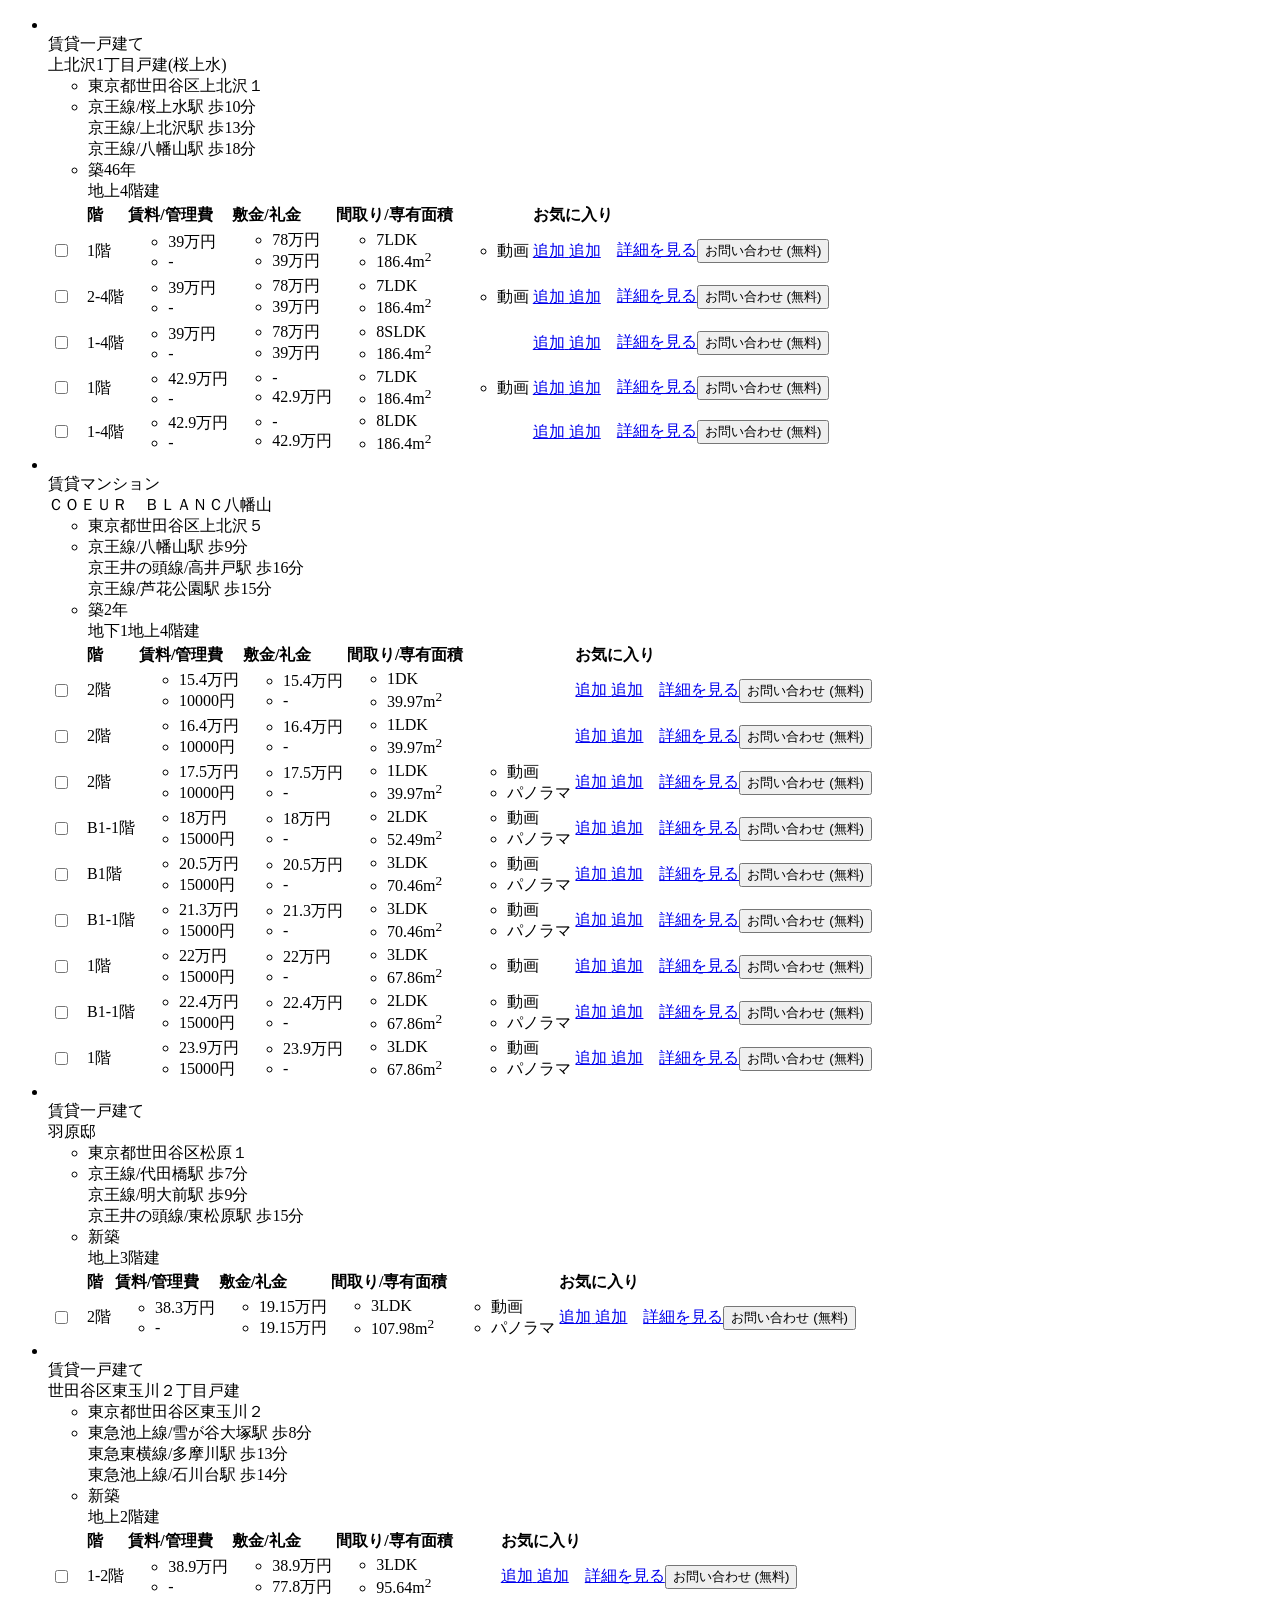
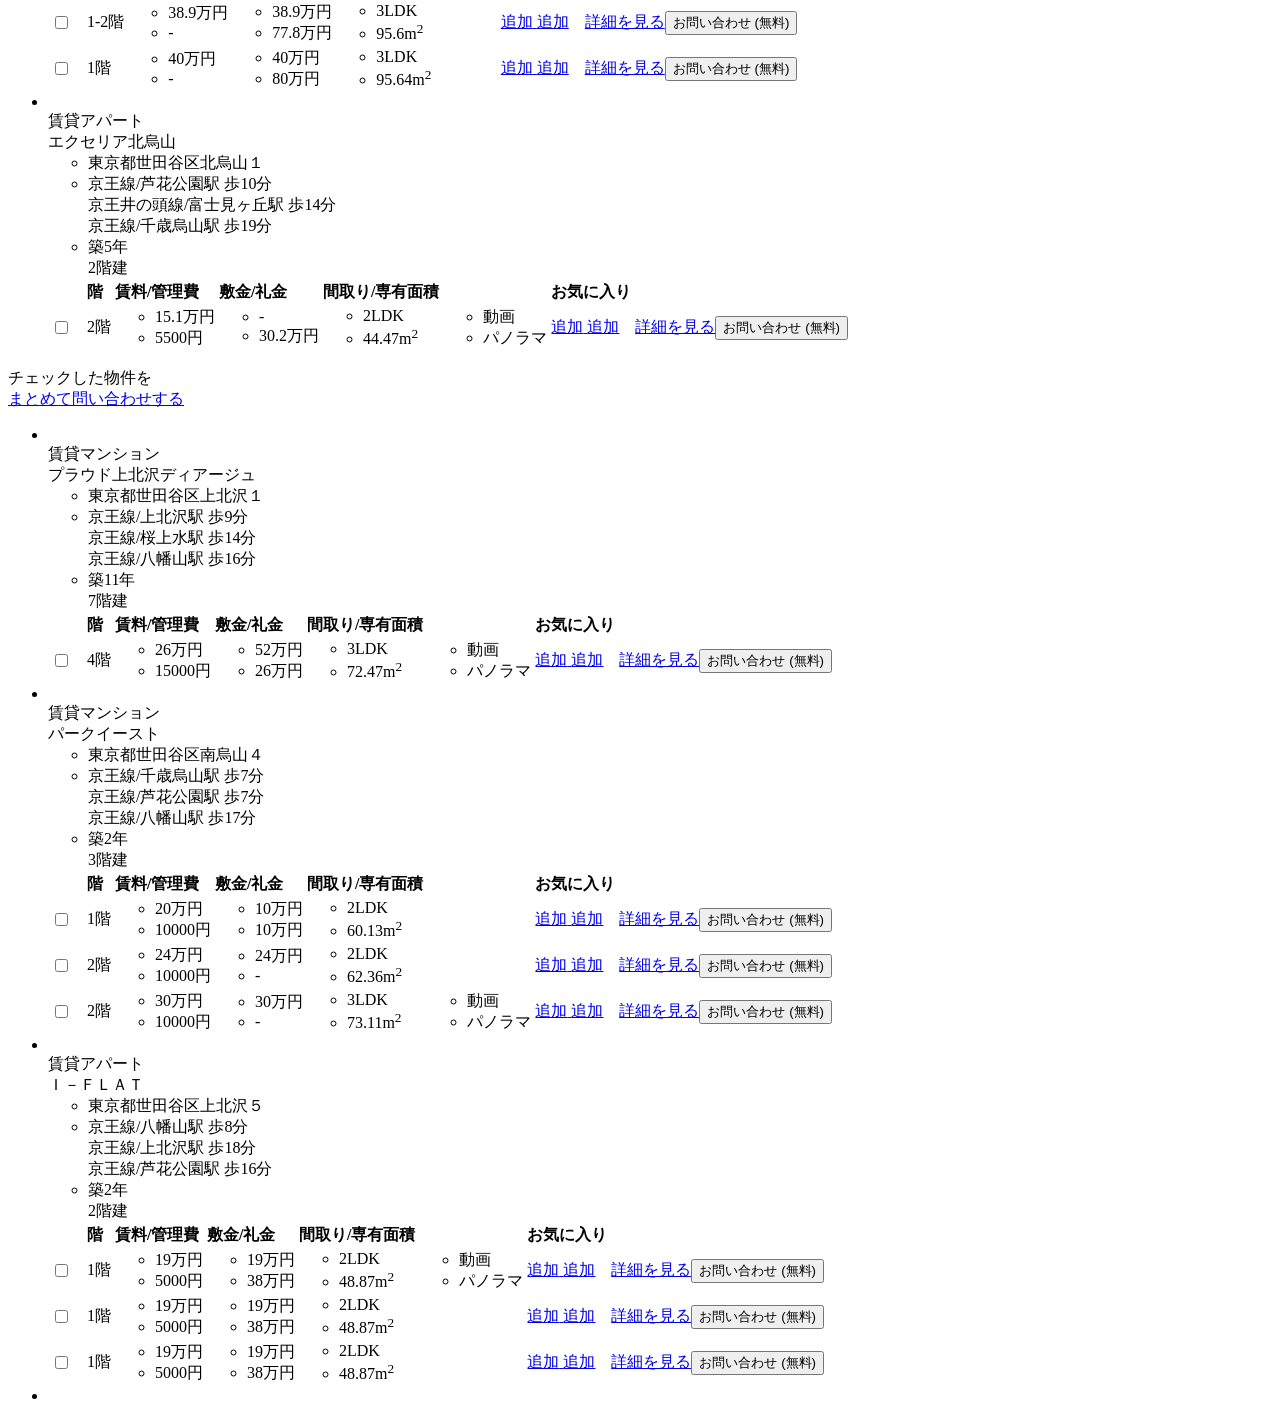
<file: scraper/tests/fixtures/suumo_setagaya.html>
<!doctype html><html><head><meta charset=utf-8></head><body><ul class="l-cassetteitem">
	<li>
			<div class="cassetteitem">
				<div class="cassetteitem-detail">
							<div class="cassetteitem-detail-object">
								<div class="cassetteitem_object">
									<div class="cassetteitem_object-item">
										<img class="js-noContextMenu js-linkImage js-scrollLazy js-adjustImg" alt="" rel="https://img01.suumo.com/front/gazo/fr/bukken/997/100523865997/100523865997_gw.jpg" src="[data-uri]%3D%3D" width="0" height="0" />
										</div>
								</div>
							</div>
							<div class="cassetteitem-detail-body">
								<div class="cassetteitem_content">
									<div class="cassetteitem_content-label"><span class="ui-pct ui-pct--util1">賃貸一戸建て</span></div>
									<div class="cassetteitem_content-title">上北沢1丁目戸建(桜上水)</div>
									<div class="cassetteitem_content-body">
										<ul class="cassetteitem_detail">
											<li class="cassetteitem_detail-col1">東京都世田谷区上北沢１</li>
											<li class="cassetteitem_detail-col2">
											<div class="cassetteitem_detail-text">京王線/桜上水駅 歩10分</div>
											<div class="cassetteitem_detail-text">京王線/上北沢駅 歩13分</div>
											<div class="cassetteitem_detail-text">京王線/八幡山駅 歩18分</div>
											</li>
											<li class="cassetteitem_detail-col3">
												<div>築46年</div>
												<div>地上4階建</div>
											</li>
										</ul>
									</div>
									</div>
							</div>
						</div>
					<div class="cassetteitem-item">
					<table class="cassetteitem_other">
					<thead>
							<tr>
								<th class="cassetteitem_other-col01">&nbsp;</th>
								<th class="cassetteitem_other-col02">&nbsp;</th>
								<th class="cassetteitem_other-col03">階</th>
								<th class="cassetteitem_other-col04">賃料/管理費</th>
								<th class="cassetteitem_other-col05">敷金/礼金</th>
								<th class="cassetteitem_other-col06">間取り/専有面積</th>
								<th class="cassetteitem_other-col07">&nbsp;</th>
								<th class="cassetteitem_other-col08">お気に入り</th>
								<th class="cassetteitem_other-col09">&nbsp;</th>
							</tr>
						</thead>

						<tbody>
									<tr class="js-cassette_link">
										<td class="cassetteitem_other-checkbox cassetteitem_other-checkbox--newarrival js-cassetteitem_checkbox">
											<input type="checkbox" name="bc" id="bukken_0" class="js-ikkatsuCB js-single_checkbox" value="100524855450"><label for="bc">&nbsp;</label>
										</td>
										<td>
											<div class="casssetteitem_other-thumbnail js-view_gallery_images js-noContextMenu" data-imgs="https://img01.suumo.com/front/gazo/fr/bukken/450/100524855450/100524855450_go.jpg,https://img01.suumo.com/front/gazo/fr/bukken/450/100524855450/100524855450_co.jpg,https://img01.suumo.com/front/gazo/fr/bukken/450/100524855450/100524855450_ro.jpg,https://img01.suumo.com/front/gazo/fr/bukken/450/100524855450/100524855450_1o.jpg,https://img01.suumo.com/front/gazo/fr/bukken/450/100524855450/100524855450_2o.jpg,https://img01.suumo.com/front/gazo/fr/bukken/450/100524855450/100524855450_3o.jpg,https://img01.suumo.com/front/gazo/fr/bukken/450/100524855450/100524855450_4o.jpg,https://img01.suumo.com/front/gazo/fr/bukken/450/100524855450/100524855450_5o.jpg,https://img01.suumo.com/front/gazo/fr/bukken/450/100524855450/100524855450_6o.jpg,https://img01.suumo.com/front/gazo/fr/bukken/450/100524855450/100524855450_7o.jpg,https://img01.suumo.com/front/gazo/fr/bukken/450/100524855450/100524855450_8o.jpg,https://img01.suumo.com/front/gazo/fr/bukken/450/100524855450/100524855450_9o.jpg,https://img01.suumo.com/front/gazo/fr/bukken/450/100524855450/100524855450_10o.jpg,https://img01.suumo.com/front/gazo/fr/bukken/450/100524855450/100524855450_11o.jpg">
												<img src="[data-uri]%3D%3D" rel="https://img01.suumo.com/front/gazo/fr/bukken/450/100524855450/100524855450_co.jpg" alt="" class="casssetteitem_other-thumbnail-img casssetteitem_other-thumbnail-img--hasimages js-view_gallery-modal js-scrollLazy">
												<span class="cassetteitem_other-thumbnail-expansion js-view_gallery-modal"></span>
											</div>
											</td>
										<td>
											1階</td>
										<td>
											<ul>
												<li><span class="cassetteitem_price cassetteitem_price--rent"><span class="cassetteitem_other-emphasis ui-text--bold">39万円</span></span></li>
												<li><span class="cassetteitem_price cassetteitem_price--administration">-</span></li>
											</ul>
										</td>
										<td>
											<ul>
												<li><span class="cassetteitem_price cassetteitem_price--deposit">78万円</span></li>
												<li><span class="cassetteitem_price cassetteitem_price--gratuity">39万円</span></li>
											</ul>
										</td>
										<td>
											<ul>
												<li><span class="cassetteitem_madori">7LDK</span></li>
												<li><span class="cassetteitem_menseki">186.4m<sup>2</sup></span></li>
											</ul>
										</td>
										<td>
											<ul class="cassetteitem-taglist">
												<li><span class="cassetteitem-tag">動画</span></li>
												</ul>
										</td>
										<td class="js-property">
											<input class="js-clipkey" type="hidden" value="100524855450" />
											<a href="javascript:void(0);" class="ui-btn ui-favorite cassette_favorite cassette_favorite--sm js-addMyList js-linkSuppresser ">
												<span class="ui-favorite-icon cassette_favorite-icon"><span class="fr_list-eachicon fr_list-eachicon--favorite"></span></span>
												<span class="ui-favorite-text">追加</span>
												<span class="ui-favorite-icon_add cassette_favorite-icon_add"><span class="fr_list-eachicon fr_list-eachicon--favorite_add"></span></span>
												<span class="ui-favorite-text_add">追加</span>
											</a>
										</td>
										<td class="ui-text--midium ui-text--bold">
											<a href="/chintai/jnc_000106669905/" target="_blank" class="js-cassette_link_href cassetteitem_other-linktext" onclick="sendBeaconSiteCatalystClick(event,this,'click_casset_bkn_link',false);">詳細を見る</a><button type="button" class="js-kobetsuShiryoSeikyu cassetteitem_other-inquiry_button">
												お問い合わせ
													<span class="cassetteitem_other-inquiry_text">(無料)</span>
											</button>
										</td>
									</tr>
								</tbody>

							<tbody>
									<tr class="js-cassette_link">
										<td class="cassetteitem_other-checkbox  js-cassetteitem_checkbox">
											<input type="checkbox" name="bc" id="bukken_0" class="js-ikkatsuCB js-single_checkbox" value="100522792809"><label for="bc">&nbsp;</label>
										</td>
										<td>
											<div class="casssetteitem_other-thumbnail js-view_gallery_images js-noContextMenu" data-imgs="https://img01.suumo.com/front/gazo/fr/bukken/809/100522792809/100522792809_go.jpg,https://img01.suumo.com/front/gazo/fr/bukken/809/100522792809/100522792809_co.jpg,https://img01.suumo.com/front/gazo/fr/bukken/809/100522792809/100522792809_ro.jpg,https://img01.suumo.com/front/gazo/fr/bukken/809/100522792809/100522792809_9o.jpg,https://img01.suumo.com/front/gazo/fr/bukken/809/100522792809/100522792809_11o.jpg,https://img01.suumo.com/front/gazo/fr/bukken/809/100522792809/100522792809_1o.jpg,https://img01.suumo.com/front/gazo/fr/bukken/809/100522792809/100522792809_2o.jpg,https://img01.suumo.com/front/gazo/fr/bukken/809/100522792809/100522792809_3o.jpg,https://img01.suumo.com/front/gazo/fr/bukken/809/100522792809/100522792809_5o.jpg,https://img01.suumo.com/front/gazo/fr/bukken/809/100522792809/100522792809_10o.jpg,https://img01.suumo.com/front/gazo/fr/bukken/809/100522792809/100522792809_4o.jpg,https://img01.suumo.com/front/gazo/fr/bukken/809/100522792809/100522792809_8o.jpg,https://img01.suumo.com/front/gazo/fr/bukken/809/100522792809/100522792809_6o.jpg,https://img01.suumo.com/front/gazo/fr/bukken/809/100522792809/100522792809_s1o.jpg,https://img01.suumo.com/front/gazo/fr/bukken/809/100522792809/100522792809_s2o.jpg,https://img01.suumo.com/front/gazo/fr/bukken/809/100522792809/100522792809_s3o.jpg,https://img01.suumo.com/front/gazo/fr/bukken/809/100522792809/100522792809_s6o.jpg,https://img01.suumo.com/front/gazo/fr/bukken/809/100522792809/100522792809_s5o.jpg,https://img01.suumo.com/front/gazo/fr/bukken/809/100522792809/100522792809_7o.jpg,https://img01.suumo.com/front/gazo/fr/bukken/809/100522792809/100522792809_s4o.jpg">
												<img src="[data-uri]%3D%3D" rel="https://img01.suumo.com/front/gazo/fr/bukken/809/100522792809/100522792809_co.jpg" alt="" class="casssetteitem_other-thumbnail-img casssetteitem_other-thumbnail-img--hasimages js-view_gallery-modal js-scrollLazy">
												<span class="cassetteitem_other-thumbnail-expansion js-view_gallery-modal"></span>
											</div>
											</td>
										<td>
											2-4階</td>
										<td>
											<ul>
												<li><span class="cassetteitem_price cassetteitem_price--rent"><span class="cassetteitem_other-emphasis ui-text--bold">39万円</span></span></li>
												<li><span class="cassetteitem_price cassetteitem_price--administration">-</span></li>
											</ul>
										</td>
										<td>
											<ul>
												<li><span class="cassetteitem_price cassetteitem_price--deposit">78万円</span></li>
												<li><span class="cassetteitem_price cassetteitem_price--gratuity">39万円</span></li>
											</ul>
										</td>
										<td>
											<ul>
												<li><span class="cassetteitem_madori">7LDK</span></li>
												<li><span class="cassetteitem_menseki">186.4m<sup>2</sup></span></li>
											</ul>
										</td>
										<td>
											<ul class="cassetteitem-taglist">
												<li><span class="cassetteitem-tag">動画</span></li>
												</ul>
										</td>
										<td class="js-property">
											<input class="js-clipkey" type="hidden" value="100522792809" />
											<a href="javascript:void(0);" class="ui-btn ui-favorite cassette_favorite cassette_favorite--sm js-addMyList js-linkSuppresser ">
												<span class="ui-favorite-icon cassette_favorite-icon"><span class="fr_list-eachicon fr_list-eachicon--favorite"></span></span>
												<span class="ui-favorite-text">追加</span>
												<span class="ui-favorite-icon_add cassette_favorite-icon_add"><span class="fr_list-eachicon fr_list-eachicon--favorite_add"></span></span>
												<span class="ui-favorite-text_add">追加</span>
											</a>
										</td>
										<td class="ui-text--midium ui-text--bold">
											<a href="/chintai/jnc_000106669904/" target="_blank" class="js-cassette_link_href cassetteitem_other-linktext" onclick="sendBeaconSiteCatalystClick(event,this,'click_casset_bkn_link',false);">詳細を見る</a><button type="button" class="js-kobetsuShiryoSeikyu cassetteitem_other-inquiry_button">
												お問い合わせ
													<span class="cassetteitem_other-inquiry_text">(無料)</span>
											</button>
										</td>
									</tr>
								</tbody>

							<tbody>
									<tr class="js-cassette_link">
										<td class="cassetteitem_other-checkbox  js-cassetteitem_checkbox">
											<input type="checkbox" name="bc" id="bukken_0" class="js-ikkatsuCB js-single_checkbox" value="100521130316"><label for="bc">&nbsp;</label>
										</td>
										<td>
											<div class="casssetteitem_other-thumbnail js-view_gallery_images js-noContextMenu" data-imgs="https://img01.suumo.com/front/gazo/fr/bukken/316/100521130316/100521130316_go.jpg,https://img01.suumo.com/front/gazo/fr/bukken/316/100521130316/100521130316_co.jpg,https://img01.suumo.com/front/gazo/fr/bukken/316/100521130316/100521130316_2o.jpg,https://img01.suumo.com/front/gazo/fr/bukken/316/100521130316/100521130316_ro.jpg,https://img01.suumo.com/front/gazo/fr/bukken/316/100521130316/100521130316_3o.jpg,https://img01.suumo.com/front/gazo/fr/bukken/316/100521130316/100521130316_1o.jpg,https://img01.suumo.com/front/gazo/fr/bukken/316/100521130316/100521130316_8o.jpg,https://img01.suumo.com/front/gazo/fr/bukken/316/100521130316/100521130316_4o.jpg,https://img01.suumo.com/front/gazo/fr/bukken/316/100521130316/100521130316_7o.jpg,https://img01.suumo.com/front/gazo/fr/bukken/316/100521130316/100521130316_6o.jpg,https://img01.suumo.com/front/gazo/fr/bukken/316/100521130316/100521130316_10o.jpg,https://img01.suumo.com/front/gazo/fr/bukken/316/100521130316/100521130316_5o.jpg,https://img01.suumo.com/front/gazo/fr/bukken/316/100521130316/100521130316_9o.jpg,https://img01.suumo.com/front/gazo/fr/bukken/316/100521130316/100521130316_s2o.jpg,https://img01.suumo.com/front/gazo/fr/bukken/316/100521130316/100521130316_s3o.jpg,https://img01.suumo.com/front/gazo/fr/bukken/316/100521130316/100521130316_s4o.jpg,https://img01.suumo.com/front/gazo/fr/bukken/316/100521130316/100521130316_s6o.jpg,https://img01.suumo.com/front/gazo/fr/bukken/316/100521130316/100521130316_s1o.jpg,https://img01.suumo.com/front/gazo/fr/bukken/316/100521130316/100521130316_s5o.jpg,https://img01.suumo.com/front/gazo/fr/bukken/316/100521130316/100521130316_11o.jpg">
												<img src="[data-uri]%3D%3D" rel="https://img01.suumo.com/front/gazo/fr/bukken/316/100521130316/100521130316_co.jpg" alt="" class="casssetteitem_other-thumbnail-img casssetteitem_other-thumbnail-img--hasimages js-view_gallery-modal js-scrollLazy">
												<span class="cassetteitem_other-thumbnail-expansion js-view_gallery-modal"></span>
											</div>
											</td>
										<td>
											1-4階</td>
										<td>
											<ul>
												<li><span class="cassetteitem_price cassetteitem_price--rent"><span class="cassetteitem_other-emphasis ui-text--bold">39万円</span></span></li>
												<li><span class="cassetteitem_price cassetteitem_price--administration">-</span></li>
											</ul>
										</td>
										<td>
											<ul>
												<li><span class="cassetteitem_price cassetteitem_price--deposit">78万円</span></li>
												<li><span class="cassetteitem_price cassetteitem_price--gratuity">39万円</span></li>
											</ul>
										</td>
										<td>
											<ul>
												<li><span class="cassetteitem_madori">8SLDK</span></li>
												<li><span class="cassetteitem_menseki">186.4m<sup>2</sup></span></li>
											</ul>
										</td>
										<td>
											<ul class="cassetteitem-taglist">
												</ul>
										</td>
										<td class="js-property">
											<input class="js-clipkey" type="hidden" value="100521130316" />
											<a href="javascript:void(0);" class="ui-btn ui-favorite cassette_favorite cassette_favorite--sm js-addMyList js-linkSuppresser ">
												<span class="ui-favorite-icon cassette_favorite-icon"><span class="fr_list-eachicon fr_list-eachicon--favorite"></span></span>
												<span class="ui-favorite-text">追加</span>
												<span class="ui-favorite-icon_add cassette_favorite-icon_add"><span class="fr_list-eachicon fr_list-eachicon--favorite_add"></span></span>
												<span class="ui-favorite-text_add">追加</span>
											</a>
										</td>
										<td class="ui-text--midium ui-text--bold">
											<a href="/chintai/jnc_000109289703/" target="_blank" class="js-cassette_link_href cassetteitem_other-linktext" onclick="sendBeaconSiteCatalystClick(event,this,'click_casset_bkn_link',false);">詳細を見る</a><button type="button" class="js-kobetsuShiryoSeikyu cassetteitem_other-inquiry_button">
												お問い合わせ
													<span class="cassetteitem_other-inquiry_text">(無料)</span>
											</button>
										</td>
									</tr>
								</tbody>

							<tbody>
									<tr class="js-cassette_link">
										<td class="cassetteitem_other-checkbox  js-cassetteitem_checkbox">
											<input type="checkbox" name="bc" id="bukken_0" class="js-ikkatsuCB js-single_checkbox" value="100523865997"><label for="bc">&nbsp;</label>
										</td>
										<td>
											<div class="casssetteitem_other-thumbnail js-view_gallery_images js-noContextMenu" data-imgs="https://img01.suumo.com/front/gazo/fr/bukken/997/100523865997/100523865997_go.jpg,https://img01.suumo.com/front/gazo/fr/bukken/997/100523865997/100523865997_co.jpg,https://img01.suumo.com/front/gazo/fr/bukken/997/100523865997/100523865997_ro.jpg,https://img01.suumo.com/front/gazo/fr/bukken/997/100523865997/100523865997_1o.jpg,https://img01.suumo.com/front/gazo/fr/bukken/997/100523865997/100523865997_2o.jpg,https://img01.suumo.com/front/gazo/fr/bukken/997/100523865997/100523865997_3o.jpg,https://img01.suumo.com/front/gazo/fr/bukken/997/100523865997/100523865997_5o.jpg,https://img01.suumo.com/front/gazo/fr/bukken/997/100523865997/100523865997_7o.jpg,https://img01.suumo.com/front/gazo/fr/bukken/997/100523865997/100523865997_4o.jpg,https://img01.suumo.com/front/gazo/fr/bukken/997/100523865997/100523865997_9o.jpg,https://img01.suumo.com/front/gazo/fr/bukken/997/100523865997/100523865997_8o.jpg,https://img01.suumo.com/front/gazo/fr/bukken/997/100523865997/100523865997_11o.jpg,https://img01.suumo.com/front/gazo/fr/bukken/997/100523865997/100523865997_10o.jpg,https://img01.suumo.com/front/gazo/fr/bukken/997/100523865997/100523865997_s1o.jpg,https://img01.suumo.com/front/gazo/fr/bukken/997/100523865997/100523865997_6o.jpg">
												<img src="[data-uri]%3D%3D" rel="https://img01.suumo.com/front/gazo/fr/bukken/997/100523865997/100523865997_co.jpg" alt="" class="casssetteitem_other-thumbnail-img casssetteitem_other-thumbnail-img--hasimages js-view_gallery-modal js-scrollLazy">
												<span class="cassetteitem_other-thumbnail-expansion js-view_gallery-modal"></span>
											</div>
											</td>
										<td>
											1階</td>
										<td>
											<ul>
												<li><span class="cassetteitem_price cassetteitem_price--rent"><span class="cassetteitem_other-emphasis ui-text--bold">42.9万円</span></span></li>
												<li><span class="cassetteitem_price cassetteitem_price--administration">-</span></li>
											</ul>
										</td>
										<td>
											<ul>
												<li><span class="cassetteitem_price cassetteitem_price--deposit">-</span></li>
												<li><span class="cassetteitem_price cassetteitem_price--gratuity">42.9万円</span></li>
											</ul>
										</td>
										<td>
											<ul>
												<li><span class="cassetteitem_madori">7LDK</span></li>
												<li><span class="cassetteitem_menseki">186.4m<sup>2</sup></span></li>
											</ul>
										</td>
										<td>
											<ul class="cassetteitem-taglist">
												<li><span class="cassetteitem-tag">動画</span></li>
												</ul>
										</td>
										<td class="js-property">
											<input class="js-clipkey" type="hidden" value="100523865997" />
											<a href="javascript:void(0);" class="ui-btn ui-favorite cassette_favorite cassette_favorite--sm js-addMyList js-linkSuppresser ">
												<span class="ui-favorite-icon cassette_favorite-icon"><span class="fr_list-eachicon fr_list-eachicon--favorite"></span></span>
												<span class="ui-favorite-text">追加</span>
												<span class="ui-favorite-icon_add cassette_favorite-icon_add"><span class="fr_list-eachicon fr_list-eachicon--favorite_add"></span></span>
												<span class="ui-favorite-text_add">追加</span>
											</a>
										</td>
										<td class="ui-text--midium ui-text--bold">
											<a href="/chintai/jnc_000109135393/" target="_blank" class="js-cassette_link_href cassetteitem_other-linktext" onclick="sendBeaconSiteCatalystClick(event,this,'click_casset_bkn_link',false);">詳細を見る</a><button type="button" class="js-kobetsuShiryoSeikyu cassetteitem_other-inquiry_button">
												お問い合わせ
													<span class="cassetteitem_other-inquiry_text">(無料)</span>
											</button>
										</td>
									</tr>
								</tbody>

							<tbody>
									<tr class="js-cassette_link">
										<td class="cassetteitem_other-checkbox  js-cassetteitem_checkbox">
											<input type="checkbox" name="bc" id="bukken_0" class="js-ikkatsuCB js-single_checkbox" value="100497157304"><label for="bc">&nbsp;</label>
										</td>
										<td>
											<div class="casssetteitem_other-thumbnail js-view_gallery_images js-noContextMenu" data-imgs="https://img01.suumo.com/front/gazo/fr/bukken/304/100497157304/100497157304_go.jpg,https://img01.suumo.com/front/gazo/fr/bukken/304/100497157304/100497157304_co.jpg,https://img01.suumo.com/front/gazo/fr/bukken/304/100497157304/100497157304_ro.jpg,https://img01.suumo.com/front/gazo/fr/bukken/304/100497157304/100497157304_1o.jpg,https://img01.suumo.com/front/gazo/fr/bukken/304/100497157304/100497157304_2o.jpg,https://img01.suumo.com/front/gazo/fr/bukken/304/100497157304/100497157304_10o.jpg,https://img01.suumo.com/front/gazo/fr/bukken/304/100497157304/100497157304_7o.jpg,https://img01.suumo.com/front/gazo/fr/bukken/304/100497157304/100497157304_3o.jpg,https://img01.suumo.com/front/gazo/fr/bukken/304/100497157304/100497157304_6o.jpg,https://img01.suumo.com/front/gazo/fr/bukken/304/100497157304/100497157304_8o.jpg,https://img01.suumo.com/front/gazo/fr/bukken/304/100497157304/100497157304_4o.jpg,https://img01.suumo.com/front/gazo/fr/bukken/304/100497157304/100497157304_11o.jpg,https://img01.suumo.com/front/gazo/fr/bukken/304/100497157304/100497157304_9o.jpg,https://img01.suumo.com/front/gazo/fr/bukken/304/100497157304/100497157304_s1o.jpg,https://img01.suumo.com/front/gazo/fr/bukken/304/100497157304/100497157304_s2o.jpg,https://img01.suumo.com/front/gazo/fr/bukken/304/100497157304/100497157304_s3o.jpg,https://img01.suumo.com/front/gazo/fr/bukken/304/100497157304/100497157304_s4o.jpg,https://img01.suumo.com/front/gazo/fr/bukken/304/100497157304/100497157304_s5o.jpg,https://img01.suumo.com/front/gazo/fr/bukken/304/100497157304/100497157304_s6o.jpg,https://img01.suumo.com/front/gazo/fr/bukken/304/100497157304/100497157304_5o.jpg">
												<img src="[data-uri]%3D%3D" rel="https://img01.suumo.com/front/gazo/fr/bukken/304/100497157304/100497157304_co.jpg" alt="" class="casssetteitem_other-thumbnail-img casssetteitem_other-thumbnail-img--hasimages js-view_gallery-modal js-scrollLazy">
												<span class="cassetteitem_other-thumbnail-expansion js-view_gallery-modal"></span>
											</div>
											</td>
										<td>
											1-4階</td>
										<td>
											<ul>
												<li><span class="cassetteitem_price cassetteitem_price--rent"><span class="cassetteitem_other-emphasis ui-text--bold">42.9万円</span></span></li>
												<li><span class="cassetteitem_price cassetteitem_price--administration">-</span></li>
											</ul>
										</td>
										<td>
											<ul>
												<li><span class="cassetteitem_price cassetteitem_price--deposit">-</span></li>
												<li><span class="cassetteitem_price cassetteitem_price--gratuity">42.9万円</span></li>
											</ul>
										</td>
										<td>
											<ul>
												<li><span class="cassetteitem_madori">8LDK</span></li>
												<li><span class="cassetteitem_menseki">186.4m<sup>2</sup></span></li>
											</ul>
										</td>
										<td>
											<ul class="cassetteitem-taglist">
												</ul>
										</td>
										<td class="js-property">
											<input class="js-clipkey" type="hidden" value="100497157304" />
											<a href="javascript:void(0);" class="ui-btn ui-favorite cassette_favorite cassette_favorite--sm js-addMyList js-linkSuppresser ">
												<span class="ui-favorite-icon cassette_favorite-icon"><span class="fr_list-eachicon fr_list-eachicon--favorite"></span></span>
												<span class="ui-favorite-text">追加</span>
												<span class="ui-favorite-icon_add cassette_favorite-icon_add"><span class="fr_list-eachicon fr_list-eachicon--favorite_add"></span></span>
												<span class="ui-favorite-text_add">追加</span>
											</a>
										</td>
										<td class="ui-text--midium ui-text--bold">
											<a href="/chintai/jnc_000109159059/" target="_blank" class="js-cassette_link_href cassetteitem_other-linktext" onclick="sendBeaconSiteCatalystClick(event,this,'click_casset_bkn_link',false);">詳細を見る</a><button type="button" class="js-kobetsuShiryoSeikyu cassetteitem_other-inquiry_button">
												お問い合わせ
													<span class="cassetteitem_other-inquiry_text">(無料)</span>
											</button>
										</td>
									</tr>
								</tbody>

							</table>
				</div>
			</div>
		</li>
	<li>
			<div class="cassetteitem">
				<div class="cassetteitem-detail">
							<div class="cassetteitem-detail-object">
								<div class="cassetteitem_object">
									<div class="cassetteitem_object-item">
										<img class="js-noContextMenu js-linkImage js-scrollLazy js-adjustImg" alt="" rel="https://img01.suumo.com/front/gazo/fr/bukken/805/100460037805/100460037805_gw.jpg" src="[data-uri]%3D%3D" width="0" height="0" />
										</div>
								</div>
							</div>
							<div class="cassetteitem-detail-body">
								<div class="cassetteitem_content">
									<div class="cassetteitem_content-label"><span class="ui-pct ui-pct--util1">賃貸マンション</span></div>
									<div class="cassetteitem_content-title">ＣＯＥＵＲ　ＢＬＡＮＣ八幡山</div>
									<div class="cassetteitem_content-body">
										<ul class="cassetteitem_detail">
											<li class="cassetteitem_detail-col1">東京都世田谷区上北沢５</li>
											<li class="cassetteitem_detail-col2">
											<div class="cassetteitem_detail-text">京王線/八幡山駅 歩9分</div>
											<div class="cassetteitem_detail-text">京王井の頭線/高井戸駅 歩16分</div>
											<div class="cassetteitem_detail-text">京王線/芦花公園駅 歩15分</div>
											</li>
											<li class="cassetteitem_detail-col3">
												<div>築2年</div>
												<div>地下1地上4階建</div>
											</li>
										</ul>
									</div>
									</div>
							</div>
						</div>
					<div class="cassetteitem-item">
					<table class="cassetteitem_other">
					<thead>
							<tr>
								<th class="cassetteitem_other-col01">&nbsp;</th>
								<th class="cassetteitem_other-col02">&nbsp;</th>
								<th class="cassetteitem_other-col03">階</th>
								<th class="cassetteitem_other-col04">賃料/管理費</th>
								<th class="cassetteitem_other-col05">敷金/礼金</th>
								<th class="cassetteitem_other-col06">間取り/専有面積</th>
								<th class="cassetteitem_other-col07">&nbsp;</th>
								<th class="cassetteitem_other-col08">お気に入り</th>
								<th class="cassetteitem_other-col09">&nbsp;</th>
							</tr>
						</thead>

						<tbody>
									<tr class="js-cassette_link">
										<td class="cassetteitem_other-checkbox  js-cassetteitem_checkbox">
											<input type="checkbox" name="bc" id="bukken_0" class="js-ikkatsuCB js-single_checkbox" value="100457383926"><label for="bc">&nbsp;</label>
										</td>
										<td>
											<div class="casssetteitem_other-thumbnail js-view_gallery_images js-noContextMenu" data-imgs="https://img01.suumo.com/front/gazo/fr/bukken/926/100457383926/100457383926_go.jpg,https://img01.suumo.com/front/gazo/fr/bukken/926/100457383926/100457383926_co.jpg,https://img01.suumo.com/front/gazo/fr/bukken/926/100457383926/100457383926_ro.jpg,https://img01.suumo.com/front/gazo/fr/bukken/926/100457383926/100457383926_4o.jpg,https://img01.suumo.com/front/gazo/fr/bukken/926/100457383926/100457383926_3o.jpg,https://img01.suumo.com/front/gazo/fr/bukken/926/100457383926/100457383926_5o.jpg,https://img01.suumo.com/front/gazo/fr/bukken/926/100457383926/100457383926_6o.jpg,https://img01.suumo.com/front/gazo/fr/bukken/926/100457383926/100457383926_7o.jpg,https://img01.suumo.com/front/gazo/fr/bukken/926/100457383926/100457383926_1o.jpg,https://img01.suumo.com/front/gazo/fr/bukken/926/100457383926/100457383926_2o.jpg,https://img01.suumo.com/front/gazo/fr/bukken/926/100457383926/100457383926_10o.jpg,https://img01.suumo.com/front/gazo/fr/bukken/926/100457383926/100457383926_8o.jpg,https://img01.suumo.com/front/gazo/fr/bukken/926/100457383926/100457383926_9o.jpg,https://img01.suumo.com/front/gazo/fr/bukken/926/100457383926/100457383926_11o.jpg">
												<img src="[data-uri]%3D%3D" rel="https://img01.suumo.com/front/gazo/fr/bukken/926/100457383926/100457383926_co.jpg" alt="" class="casssetteitem_other-thumbnail-img casssetteitem_other-thumbnail-img--hasimages js-view_gallery-modal js-scrollLazy">
												<span class="cassetteitem_other-thumbnail-expansion js-view_gallery-modal"></span>
											</div>
											</td>
										<td>
											2階</td>
										<td>
											<ul>
												<li><span class="cassetteitem_price cassetteitem_price--rent"><span class="cassetteitem_other-emphasis ui-text--bold">15.4万円</span></span></li>
												<li><span class="cassetteitem_price cassetteitem_price--administration">10000円</span></li>
											</ul>
										</td>
										<td>
											<ul>
												<li><span class="cassetteitem_price cassetteitem_price--deposit">15.4万円</span></li>
												<li><span class="cassetteitem_price cassetteitem_price--gratuity">-</span></li>
											</ul>
										</td>
										<td>
											<ul>
												<li><span class="cassetteitem_madori">1DK</span></li>
												<li><span class="cassetteitem_menseki">39.97m<sup>2</sup></span></li>
											</ul>
										</td>
										<td>
											<ul class="cassetteitem-taglist">
												</ul>
										</td>
										<td class="js-property">
											<input class="js-clipkey" type="hidden" value="100457383926" />
											<a href="javascript:void(0);" class="ui-btn ui-favorite cassette_favorite cassette_favorite--sm js-addMyList js-linkSuppresser ">
												<span class="ui-favorite-icon cassette_favorite-icon"><span class="fr_list-eachicon fr_list-eachicon--favorite"></span></span>
												<span class="ui-favorite-text">追加</span>
												<span class="ui-favorite-icon_add cassette_favorite-icon_add"><span class="fr_list-eachicon fr_list-eachicon--favorite_add"></span></span>
												<span class="ui-favorite-text_add">追加</span>
											</a>
										</td>
										<td class="ui-text--midium ui-text--bold">
											<a href="/chintai/jnc_000109252454/" target="_blank" class="js-cassette_link_href cassetteitem_other-linktext" onclick="sendBeaconSiteCatalystClick(event,this,'click_casset_bkn_link',false);">詳細を見る</a><button type="button" class="js-kobetsuShiryoSeikyu cassetteitem_other-inquiry_button">
												お問い合わせ
													<span class="cassetteitem_other-inquiry_text">(無料)</span>
											</button>
										</td>
									</tr>
								</tbody>

							<tbody>
									<tr class="js-cassette_link">
										<td class="cassetteitem_other-checkbox  js-cassetteitem_checkbox">
											<input type="checkbox" name="bc" id="bukken_0" class="js-ikkatsuCB js-single_checkbox" value="100519768395"><label for="bc">&nbsp;</label>
										</td>
										<td>
											<div class="casssetteitem_other-thumbnail js-view_gallery_images js-noContextMenu" data-imgs="https://img01.suumo.com/front/gazo/fr/bukken/395/100519768395/100519768395_go.jpg,https://img01.suumo.com/front/gazo/fr/bukken/395/100519768395/100519768395_co.jpg,https://img01.suumo.com/front/gazo/fr/bukken/395/100519768395/100519768395_ro.jpg,https://img01.suumo.com/front/gazo/fr/bukken/395/100519768395/100519768395_1o.jpg,https://img01.suumo.com/front/gazo/fr/bukken/395/100519768395/100519768395_2o.jpg,https://img01.suumo.com/front/gazo/fr/bukken/395/100519768395/100519768395_4o.jpg,https://img01.suumo.com/front/gazo/fr/bukken/395/100519768395/100519768395_6o.jpg,https://img01.suumo.com/front/gazo/fr/bukken/395/100519768395/100519768395_7o.jpg,https://img01.suumo.com/front/gazo/fr/bukken/395/100519768395/100519768395_5o.jpg,https://img01.suumo.com/front/gazo/fr/bukken/395/100519768395/100519768395_8o.jpg,https://img01.suumo.com/front/gazo/fr/bukken/395/100519768395/100519768395_3o.jpg,https://img01.suumo.com/front/gazo/fr/bukken/395/100519768395/100519768395_10o.jpg,https://img01.suumo.com/front/gazo/fr/bukken/395/100519768395/100519768395_11o.jpg,https://img01.suumo.com/front/gazo/fr/bukken/395/100519768395/100519768395_s1o.jpg,https://img01.suumo.com/front/gazo/fr/bukken/395/100519768395/100519768395_s2o.jpg,https://img01.suumo.com/front/gazo/fr/bukken/395/100519768395/100519768395_s3o.jpg,https://img01.suumo.com/front/gazo/fr/bukken/395/100519768395/100519768395_s4o.jpg,https://img01.suumo.com/front/gazo/fr/bukken/395/100519768395/100519768395_s5o.jpg,https://img01.suumo.com/front/gazo/fr/bukken/395/100519768395/100519768395_9o.jpg">
												<img src="[data-uri]%3D%3D" rel="https://img01.suumo.com/front/gazo/fr/bukken/395/100519768395/100519768395_co.jpg" alt="" class="casssetteitem_other-thumbnail-img casssetteitem_other-thumbnail-img--hasimages js-view_gallery-modal js-scrollLazy">
												<span class="cassetteitem_other-thumbnail-expansion js-view_gallery-modal"></span>
											</div>
											</td>
										<td>
											2階</td>
										<td>
											<ul>
												<li><span class="cassetteitem_price cassetteitem_price--rent"><span class="cassetteitem_other-emphasis ui-text--bold">16.4万円</span></span></li>
												<li><span class="cassetteitem_price cassetteitem_price--administration">10000円</span></li>
											</ul>
										</td>
										<td>
											<ul>
												<li><span class="cassetteitem_price cassetteitem_price--deposit">16.4万円</span></li>
												<li><span class="cassetteitem_price cassetteitem_price--gratuity">-</span></li>
											</ul>
										</td>
										<td>
											<ul>
												<li><span class="cassetteitem_madori">1LDK</span></li>
												<li><span class="cassetteitem_menseki">39.97m<sup>2</sup></span></li>
											</ul>
										</td>
										<td>
											<ul class="cassetteitem-taglist">
												</ul>
										</td>
										<td class="js-property">
											<input class="js-clipkey" type="hidden" value="100519768395" />
											<a href="javascript:void(0);" class="ui-btn ui-favorite cassette_favorite cassette_favorite--sm js-addMyList js-linkSuppresser ">
												<span class="ui-favorite-icon cassette_favorite-icon"><span class="fr_list-eachicon fr_list-eachicon--favorite"></span></span>
												<span class="ui-favorite-text">追加</span>
												<span class="ui-favorite-icon_add cassette_favorite-icon_add"><span class="fr_list-eachicon fr_list-eachicon--favorite_add"></span></span>
												<span class="ui-favorite-text_add">追加</span>
											</a>
										</td>
										<td class="ui-text--midium ui-text--bold">
											<a href="/chintai/jnc_000108054982/" target="_blank" class="js-cassette_link_href cassetteitem_other-linktext" onclick="sendBeaconSiteCatalystClick(event,this,'click_casset_bkn_link',false);">詳細を見る</a><button type="button" class="js-kobetsuShiryoSeikyu cassetteitem_other-inquiry_button">
												お問い合わせ
													<span class="cassetteitem_other-inquiry_text">(無料)</span>
											</button>
										</td>
									</tr>
								</tbody>

							<tbody>
									<tr class="js-cassette_link">
										<td class="cassetteitem_other-checkbox  js-cassetteitem_checkbox">
											<input type="checkbox" name="bc" id="bukken_0" class="js-ikkatsuCB js-single_checkbox" value="100460074262"><label for="bc">&nbsp;</label>
										</td>
										<td>
											<div class="casssetteitem_other-thumbnail js-view_gallery_images js-noContextMenu" data-imgs="https://img01.suumo.com/front/gazo/fr/bukken/262/100460074262/100460074262_go.jpg,https://img01.suumo.com/front/gazo/fr/bukken/262/100460074262/100460074262_co.jpg,https://img01.suumo.com/front/gazo/fr/bukken/262/100460074262/100460074262_ro.jpg,https://img01.suumo.com/front/gazo/fr/bukken/262/100460074262/100460074262_3o.jpg,https://img01.suumo.com/front/gazo/fr/bukken/262/100460074262/100460074262_5o.jpg,https://img01.suumo.com/front/gazo/fr/bukken/262/100460074262/100460074262_4o.jpg,https://img01.suumo.com/front/gazo/fr/bukken/262/100460074262/100460074262_2o.jpg,https://img01.suumo.com/front/gazo/fr/bukken/262/100460074262/100460074262_1o.jpg,https://img01.suumo.com/front/gazo/fr/bukken/262/100460074262/100460074262_6o.jpg,https://img01.suumo.com/front/gazo/fr/bukken/262/100460074262/100460074262_10o.jpg,https://img01.suumo.com/front/gazo/fr/bukken/262/100460074262/100460074262_7o.jpg,https://img01.suumo.com/front/gazo/fr/bukken/262/100460074262/100460074262_8o.jpg,https://img01.suumo.com/front/gazo/fr/bukken/262/100460074262/100460074262_11o.jpg,https://img01.suumo.com/front/gazo/fr/bukken/262/100460074262/100460074262_9o.jpg,https://img01.suumo.com/front/gazo/fr/bukken/262/100460074262/100460074262_s4o.jpg">
												<img src="[data-uri]%3D%3D" rel="https://img01.suumo.com/front/gazo/fr/bukken/262/100460074262/100460074262_co.jpg" alt="" class="casssetteitem_other-thumbnail-img casssetteitem_other-thumbnail-img--hasimages js-view_gallery-modal js-scrollLazy">
												<span class="cassetteitem_other-thumbnail-expansion js-view_gallery-modal"></span>
											</div>
											</td>
										<td>
											2階</td>
										<td>
											<ul>
												<li><span class="cassetteitem_price cassetteitem_price--rent"><span class="cassetteitem_other-emphasis ui-text--bold">17.5万円</span></span></li>
												<li><span class="cassetteitem_price cassetteitem_price--administration">10000円</span></li>
											</ul>
										</td>
										<td>
											<ul>
												<li><span class="cassetteitem_price cassetteitem_price--deposit">17.5万円</span></li>
												<li><span class="cassetteitem_price cassetteitem_price--gratuity">-</span></li>
											</ul>
										</td>
										<td>
											<ul>
												<li><span class="cassetteitem_madori">1LDK</span></li>
												<li><span class="cassetteitem_menseki">39.97m<sup>2</sup></span></li>
											</ul>
										</td>
										<td>
											<ul class="cassetteitem-taglist">
												<li><span class="cassetteitem-tag">動画</span></li>
												<li><span class="cassetteitem-tag">パノラマ</span></li>
												</ul>
										</td>
										<td class="js-property">
											<input class="js-clipkey" type="hidden" value="100460074262" />
											<a href="javascript:void(0);" class="ui-btn ui-favorite cassette_favorite cassette_favorite--sm js-addMyList js-linkSuppresser ">
												<span class="ui-favorite-icon cassette_favorite-icon"><span class="fr_list-eachicon fr_list-eachicon--favorite"></span></span>
												<span class="ui-favorite-text">追加</span>
												<span class="ui-favorite-icon_add cassette_favorite-icon_add"><span class="fr_list-eachicon fr_list-eachicon--favorite_add"></span></span>
												<span class="ui-favorite-text_add">追加</span>
											</a>
										</td>
										<td class="ui-text--midium ui-text--bold">
											<a href="/chintai/jnc_000100673519/" target="_blank" class="js-cassette_link_href cassetteitem_other-linktext" onclick="sendBeaconSiteCatalystClick(event,this,'click_casset_bkn_link',false);">詳細を見る</a><button type="button" class="js-kobetsuShiryoSeikyu cassetteitem_other-inquiry_button">
												お問い合わせ
													<span class="cassetteitem_other-inquiry_text">(無料)</span>
											</button>
										</td>
									</tr>
								</tbody>

							<tbody>
									<tr class="js-cassette_link">
										<td class="cassetteitem_other-checkbox  js-cassetteitem_checkbox">
											<input type="checkbox" name="bc" id="bukken_0" class="js-ikkatsuCB js-single_checkbox" value="100460037805"><label for="bc">&nbsp;</label>
										</td>
										<td>
											<div class="casssetteitem_other-thumbnail js-view_gallery_images js-noContextMenu" data-imgs="https://img01.suumo.com/front/gazo/fr/bukken/805/100460037805/100460037805_go.jpg,https://img01.suumo.com/front/gazo/fr/bukken/805/100460037805/100460037805_co.jpg,https://img01.suumo.com/front/gazo/fr/bukken/805/100460037805/100460037805_2o.jpg,https://img01.suumo.com/front/gazo/fr/bukken/805/100460037805/100460037805_ro.jpg,https://img01.suumo.com/front/gazo/fr/bukken/805/100460037805/100460037805_1o.jpg,https://img01.suumo.com/front/gazo/fr/bukken/805/100460037805/100460037805_5o.jpg,https://img01.suumo.com/front/gazo/fr/bukken/805/100460037805/100460037805_3o.jpg,https://img01.suumo.com/front/gazo/fr/bukken/805/100460037805/100460037805_6o.jpg,https://img01.suumo.com/front/gazo/fr/bukken/805/100460037805/100460037805_9o.jpg,https://img01.suumo.com/front/gazo/fr/bukken/805/100460037805/100460037805_8o.jpg,https://img01.suumo.com/front/gazo/fr/bukken/805/100460037805/100460037805_10o.jpg,https://img01.suumo.com/front/gazo/fr/bukken/805/100460037805/100460037805_11o.jpg,https://img01.suumo.com/front/gazo/fr/bukken/805/100460037805/100460037805_4o.jpg,https://img01.suumo.com/front/gazo/fr/bukken/805/100460037805/100460037805_s2o.jpg,https://img01.suumo.com/front/gazo/fr/bukken/805/100460037805/100460037805_s3o.jpg,https://img01.suumo.com/front/gazo/fr/bukken/805/100460037805/100460037805_s4o.jpg,https://img01.suumo.com/front/gazo/fr/bukken/805/100460037805/100460037805_s6o.jpg,https://img01.suumo.com/front/gazo/fr/bukken/805/100460037805/100460037805_s5o.jpg,https://img01.suumo.com/front/gazo/fr/bukken/805/100460037805/100460037805_7o.jpg,https://img01.suumo.com/front/gazo/fr/bukken/805/100460037805/100460037805_s1o.jpg">
												<img src="[data-uri]%3D%3D" rel="https://img01.suumo.com/front/gazo/fr/bukken/805/100460037805/100460037805_co.jpg" alt="" class="casssetteitem_other-thumbnail-img casssetteitem_other-thumbnail-img--hasimages js-view_gallery-modal js-scrollLazy">
												<span class="cassetteitem_other-thumbnail-expansion js-view_gallery-modal"></span>
											</div>
											</td>
										<td>
											B1-1階</td>
										<td>
											<ul>
												<li><span class="cassetteitem_price cassetteitem_price--rent"><span class="cassetteitem_other-emphasis ui-text--bold">18万円</span></span></li>
												<li><span class="cassetteitem_price cassetteitem_price--administration">15000円</span></li>
											</ul>
										</td>
										<td>
											<ul>
												<li><span class="cassetteitem_price cassetteitem_price--deposit">18万円</span></li>
												<li><span class="cassetteitem_price cassetteitem_price--gratuity">-</span></li>
											</ul>
										</td>
										<td>
											<ul>
												<li><span class="cassetteitem_madori">2LDK</span></li>
												<li><span class="cassetteitem_menseki">52.49m<sup>2</sup></span></li>
											</ul>
										</td>
										<td>
											<ul class="cassetteitem-taglist">
												<li><span class="cassetteitem-tag">動画</span></li>
												<li><span class="cassetteitem-tag">パノラマ</span></li>
												</ul>
										</td>
										<td class="js-property">
											<input class="js-clipkey" type="hidden" value="100460037805" />
											<a href="javascript:void(0);" class="ui-btn ui-favorite cassette_favorite cassette_favorite--sm js-addMyList js-linkSuppresser ">
												<span class="ui-favorite-icon cassette_favorite-icon"><span class="fr_list-eachicon fr_list-eachicon--favorite"></span></span>
												<span class="ui-favorite-text">追加</span>
												<span class="ui-favorite-icon_add cassette_favorite-icon_add"><span class="fr_list-eachicon fr_list-eachicon--favorite_add"></span></span>
												<span class="ui-favorite-text_add">追加</span>
											</a>
										</td>
										<td class="ui-text--midium ui-text--bold">
											<a href="/chintai/jnc_000108456399/" target="_blank" class="js-cassette_link_href cassetteitem_other-linktext" onclick="sendBeaconSiteCatalystClick(event,this,'click_casset_bkn_link',false);">詳細を見る</a><button type="button" class="js-kobetsuShiryoSeikyu cassetteitem_other-inquiry_button">
												お問い合わせ
													<span class="cassetteitem_other-inquiry_text">(無料)</span>
											</button>
										</td>
									</tr>
								</tbody>

							<tbody>
									<tr class="js-cassette_link">
										<td class="cassetteitem_other-checkbox  js-cassetteitem_checkbox">
											<input type="checkbox" name="bc" id="bukken_0" class="js-ikkatsuCB js-single_checkbox" value="100521885782"><label for="bc">&nbsp;</label>
										</td>
										<td>
											<div class="casssetteitem_other-thumbnail js-view_gallery_images js-noContextMenu" data-imgs="https://img01.suumo.com/front/gazo/fr/bukken/782/100521885782/100521885782_go.jpg,https://img01.suumo.com/front/gazo/fr/bukken/782/100521885782/100521885782_co.jpg,https://img01.suumo.com/front/gazo/fr/bukken/782/100521885782/100521885782_1o.jpg,https://img01.suumo.com/front/gazo/fr/bukken/782/100521885782/100521885782_2o.jpg,https://img01.suumo.com/front/gazo/fr/bukken/782/100521885782/100521885782_ro.jpg,https://img01.suumo.com/front/gazo/fr/bukken/782/100521885782/100521885782_4o.jpg,https://img01.suumo.com/front/gazo/fr/bukken/782/100521885782/100521885782_6o.jpg,https://img01.suumo.com/front/gazo/fr/bukken/782/100521885782/100521885782_5o.jpg,https://img01.suumo.com/front/gazo/fr/bukken/782/100521885782/100521885782_3o.jpg,https://img01.suumo.com/front/gazo/fr/bukken/782/100521885782/100521885782_7o.jpg,https://img01.suumo.com/front/gazo/fr/bukken/782/100521885782/100521885782_8o.jpg,https://img01.suumo.com/front/gazo/fr/bukken/782/100521885782/100521885782_9o.jpg,https://img01.suumo.com/front/gazo/fr/bukken/782/100521885782/100521885782_11o.jpg,https://img01.suumo.com/front/gazo/fr/bukken/782/100521885782/100521885782_s1o.jpg,https://img01.suumo.com/front/gazo/fr/bukken/782/100521885782/100521885782_s2o.jpg,https://img01.suumo.com/front/gazo/fr/bukken/782/100521885782/100521885782_s3o.jpg,https://img01.suumo.com/front/gazo/fr/bukken/782/100521885782/100521885782_s4o.jpg,https://img01.suumo.com/front/gazo/fr/bukken/782/100521885782/100521885782_s6o.jpg,https://img01.suumo.com/front/gazo/fr/bukken/782/100521885782/100521885782_10o.jpg,https://img01.suumo.com/front/gazo/fr/bukken/782/100521885782/100521885782_s5o.jpg">
												<img src="[data-uri]%3D%3D" rel="https://img01.suumo.com/front/gazo/fr/bukken/782/100521885782/100521885782_co.jpg" alt="" class="casssetteitem_other-thumbnail-img casssetteitem_other-thumbnail-img--hasimages js-view_gallery-modal js-scrollLazy">
												<span class="cassetteitem_other-thumbnail-expansion js-view_gallery-modal"></span>
											</div>
											</td>
										<td>
											B1階</td>
										<td>
											<ul>
												<li><span class="cassetteitem_price cassetteitem_price--rent"><span class="cassetteitem_other-emphasis ui-text--bold">20.5万円</span></span></li>
												<li><span class="cassetteitem_price cassetteitem_price--administration">15000円</span></li>
											</ul>
										</td>
										<td>
											<ul>
												<li><span class="cassetteitem_price cassetteitem_price--deposit">20.5万円</span></li>
												<li><span class="cassetteitem_price cassetteitem_price--gratuity">-</span></li>
											</ul>
										</td>
										<td>
											<ul>
												<li><span class="cassetteitem_madori">3LDK</span></li>
												<li><span class="cassetteitem_menseki">70.46m<sup>2</sup></span></li>
											</ul>
										</td>
										<td>
											<ul class="cassetteitem-taglist">
												<li><span class="cassetteitem-tag">動画</span></li>
												<li><span class="cassetteitem-tag">パノラマ</span></li>
												</ul>
										</td>
										<td class="js-property">
											<input class="js-clipkey" type="hidden" value="100521885782" />
											<a href="javascript:void(0);" class="ui-btn ui-favorite cassette_favorite cassette_favorite--sm js-addMyList js-linkSuppresser ">
												<span class="ui-favorite-icon cassette_favorite-icon"><span class="fr_list-eachicon fr_list-eachicon--favorite"></span></span>
												<span class="ui-favorite-text">追加</span>
												<span class="ui-favorite-icon_add cassette_favorite-icon_add"><span class="fr_list-eachicon fr_list-eachicon--favorite_add"></span></span>
												<span class="ui-favorite-text_add">追加</span>
											</a>
										</td>
										<td class="ui-text--midium ui-text--bold">
											<a href="/chintai/jnc_000109252453/" target="_blank" class="js-cassette_link_href cassetteitem_other-linktext" onclick="sendBeaconSiteCatalystClick(event,this,'click_casset_bkn_link',false);">詳細を見る</a><button type="button" class="js-kobetsuShiryoSeikyu cassetteitem_other-inquiry_button">
												お問い合わせ
													<span class="cassetteitem_other-inquiry_text">(無料)</span>
											</button>
										</td>
									</tr>
								</tbody>

							<tbody>
									<tr class="js-cassette_link">
										<td class="cassetteitem_other-checkbox  js-cassetteitem_checkbox">
											<input type="checkbox" name="bc" id="bukken_0" class="js-ikkatsuCB js-single_checkbox" value="100519197698"><label for="bc">&nbsp;</label>
										</td>
										<td>
											<div class="casssetteitem_other-thumbnail js-view_gallery_images js-noContextMenu" data-imgs="https://img01.suumo.com/front/gazo/fr/bukken/698/100519197698/100519197698_go.jpg,https://img01.suumo.com/front/gazo/fr/bukken/698/100519197698/100519197698_co.jpg,https://img01.suumo.com/front/gazo/fr/bukken/698/100519197698/100519197698_ro.jpg,https://img01.suumo.com/front/gazo/fr/bukken/698/100519197698/100519197698_1o.jpg,https://img01.suumo.com/front/gazo/fr/bukken/698/100519197698/100519197698_2o.jpg,https://img01.suumo.com/front/gazo/fr/bukken/698/100519197698/100519197698_10o.jpg,https://img01.suumo.com/front/gazo/fr/bukken/698/100519197698/100519197698_8o.jpg,https://img01.suumo.com/front/gazo/fr/bukken/698/100519197698/100519197698_11o.jpg,https://img01.suumo.com/front/gazo/fr/bukken/698/100519197698/100519197698_9o.jpg,https://img01.suumo.com/front/gazo/fr/bukken/698/100519197698/100519197698_5o.jpg,https://img01.suumo.com/front/gazo/fr/bukken/698/100519197698/100519197698_4o.jpg,https://img01.suumo.com/front/gazo/fr/bukken/698/100519197698/100519197698_7o.jpg,https://img01.suumo.com/front/gazo/fr/bukken/698/100519197698/100519197698_6o.jpg,https://img01.suumo.com/front/gazo/fr/bukken/698/100519197698/100519197698_s1o.jpg,https://img01.suumo.com/front/gazo/fr/bukken/698/100519197698/100519197698_s2o.jpg,https://img01.suumo.com/front/gazo/fr/bukken/698/100519197698/100519197698_s3o.jpg,https://img01.suumo.com/front/gazo/fr/bukken/698/100519197698/100519197698_s4o.jpg,https://img01.suumo.com/front/gazo/fr/bukken/698/100519197698/100519197698_s5o.jpg,https://img01.suumo.com/front/gazo/fr/bukken/698/100519197698/100519197698_3o.jpg">
												<img src="[data-uri]%3D%3D" rel="https://img01.suumo.com/front/gazo/fr/bukken/698/100519197698/100519197698_co.jpg" alt="" class="casssetteitem_other-thumbnail-img casssetteitem_other-thumbnail-img--hasimages js-view_gallery-modal js-scrollLazy">
												<span class="cassetteitem_other-thumbnail-expansion js-view_gallery-modal"></span>
											</div>
											</td>
										<td>
											B1-1階</td>
										<td>
											<ul>
												<li><span class="cassetteitem_price cassetteitem_price--rent"><span class="cassetteitem_other-emphasis ui-text--bold">21.3万円</span></span></li>
												<li><span class="cassetteitem_price cassetteitem_price--administration">15000円</span></li>
											</ul>
										</td>
										<td>
											<ul>
												<li><span class="cassetteitem_price cassetteitem_price--deposit">21.3万円</span></li>
												<li><span class="cassetteitem_price cassetteitem_price--gratuity">-</span></li>
											</ul>
										</td>
										<td>
											<ul>
												<li><span class="cassetteitem_madori">3LDK</span></li>
												<li><span class="cassetteitem_menseki">70.46m<sup>2</sup></span></li>
											</ul>
										</td>
										<td>
											<ul class="cassetteitem-taglist">
												<li><span class="cassetteitem-tag">動画</span></li>
												<li><span class="cassetteitem-tag">パノラマ</span></li>
												</ul>
										</td>
										<td class="js-property">
											<input class="js-clipkey" type="hidden" value="100519197698" />
											<a href="javascript:void(0);" class="ui-btn ui-favorite cassette_favorite cassette_favorite--sm js-addMyList js-linkSuppresser ">
												<span class="ui-favorite-icon cassette_favorite-icon"><span class="fr_list-eachicon fr_list-eachicon--favorite"></span></span>
												<span class="ui-favorite-text">追加</span>
												<span class="ui-favorite-icon_add cassette_favorite-icon_add"><span class="fr_list-eachicon fr_list-eachicon--favorite_add"></span></span>
												<span class="ui-favorite-text_add">追加</span>
											</a>
										</td>
										<td class="ui-text--midium ui-text--bold">
											<a href="/chintai/jnc_000108456398/" target="_blank" class="js-cassette_link_href cassetteitem_other-linktext" onclick="sendBeaconSiteCatalystClick(event,this,'click_casset_bkn_link',false);">詳細を見る</a><button type="button" class="js-kobetsuShiryoSeikyu cassetteitem_other-inquiry_button">
												お問い合わせ
													<span class="cassetteitem_other-inquiry_text">(無料)</span>
											</button>
										</td>
									</tr>
								</tbody>

							<tbody>
									<tr class="js-cassette_link">
										<td class="cassetteitem_other-checkbox  js-cassetteitem_checkbox">
											<input type="checkbox" name="bc" id="bukken_0" class="js-ikkatsuCB js-single_checkbox" value="100520340670"><label for="bc">&nbsp;</label>
										</td>
										<td>
											<div class="casssetteitem_other-thumbnail js-view_gallery_images js-noContextMenu" data-imgs="https://img01.suumo.com/front/gazo/fr/bukken/670/100520340670/100520340670_go.jpg,https://img01.suumo.com/front/gazo/fr/bukken/670/100520340670/100520340670_co.jpg,https://img01.suumo.com/front/gazo/fr/bukken/670/100520340670/100520340670_ro.jpg,https://img01.suumo.com/front/gazo/fr/bukken/670/100520340670/100520340670_1o.jpg,https://img01.suumo.com/front/gazo/fr/bukken/670/100520340670/100520340670_2o.jpg,https://img01.suumo.com/front/gazo/fr/bukken/670/100520340670/100520340670_3o.jpg,https://img01.suumo.com/front/gazo/fr/bukken/670/100520340670/100520340670_5o.jpg,https://img01.suumo.com/front/gazo/fr/bukken/670/100520340670/100520340670_9o.jpg,https://img01.suumo.com/front/gazo/fr/bukken/670/100520340670/100520340670_4o.jpg,https://img01.suumo.com/front/gazo/fr/bukken/670/100520340670/100520340670_6o.jpg,https://img01.suumo.com/front/gazo/fr/bukken/670/100520340670/100520340670_7o.jpg,https://img01.suumo.com/front/gazo/fr/bukken/670/100520340670/100520340670_8o.jpg,https://img01.suumo.com/front/gazo/fr/bukken/670/100520340670/100520340670_10o.jpg,https://img01.suumo.com/front/gazo/fr/bukken/670/100520340670/100520340670_11o.jpg,https://img01.suumo.com/front/gazo/fr/bukken/670/100520340670/100520340670_s3o.jpg,https://img01.suumo.com/front/gazo/fr/bukken/670/100520340670/100520340670_s4o.jpg,https://img01.suumo.com/front/gazo/fr/bukken/670/100520340670/100520340670_s1o.jpg,https://img01.suumo.com/front/gazo/fr/bukken/670/100520340670/100520340670_s2o.jpg,https://img01.suumo.com/front/gazo/fr/bukken/670/100520340670/100520340670_s5o.jpg,https://img01.suumo.com/front/gazo/fr/bukken/670/100520340670/100520340670_s6o.jpg">
												<img src="[data-uri]%3D%3D" rel="https://img01.suumo.com/front/gazo/fr/bukken/670/100520340670/100520340670_co.jpg" alt="" class="casssetteitem_other-thumbnail-img casssetteitem_other-thumbnail-img--hasimages js-view_gallery-modal js-scrollLazy">
												<span class="cassetteitem_other-thumbnail-expansion js-view_gallery-modal"></span>
											</div>
											</td>
										<td>
											1階</td>
										<td>
											<ul>
												<li><span class="cassetteitem_price cassetteitem_price--rent"><span class="cassetteitem_other-emphasis ui-text--bold">22万円</span></span></li>
												<li><span class="cassetteitem_price cassetteitem_price--administration">15000円</span></li>
											</ul>
										</td>
										<td>
											<ul>
												<li><span class="cassetteitem_price cassetteitem_price--deposit">22万円</span></li>
												<li><span class="cassetteitem_price cassetteitem_price--gratuity">-</span></li>
											</ul>
										</td>
										<td>
											<ul>
												<li><span class="cassetteitem_madori">3LDK</span></li>
												<li><span class="cassetteitem_menseki">67.86m<sup>2</sup></span></li>
											</ul>
										</td>
										<td>
											<ul class="cassetteitem-taglist">
												<li><span class="cassetteitem-tag">動画</span></li>
												</ul>
										</td>
										<td class="js-property">
											<input class="js-clipkey" type="hidden" value="100520340670" />
											<a href="javascript:void(0);" class="ui-btn ui-favorite cassette_favorite cassette_favorite--sm js-addMyList js-linkSuppresser ">
												<span class="ui-favorite-icon cassette_favorite-icon"><span class="fr_list-eachicon fr_list-eachicon--favorite"></span></span>
												<span class="ui-favorite-text">追加</span>
												<span class="ui-favorite-icon_add cassette_favorite-icon_add"><span class="fr_list-eachicon fr_list-eachicon--favorite_add"></span></span>
												<span class="ui-favorite-text_add">追加</span>
											</a>
										</td>
										<td class="ui-text--midium ui-text--bold">
											<a href="/chintai/jnc_000109252452/" target="_blank" class="js-cassette_link_href cassetteitem_other-linktext" onclick="sendBeaconSiteCatalystClick(event,this,'click_casset_bkn_link',false);">詳細を見る</a><button type="button" class="js-kobetsuShiryoSeikyu cassetteitem_other-inquiry_button">
												お問い合わせ
													<span class="cassetteitem_other-inquiry_text">(無料)</span>
											</button>
										</td>
									</tr>
								</tbody>

							<tbody>
									<tr class="js-cassette_link">
										<td class="cassetteitem_other-checkbox  js-cassetteitem_checkbox">
											<input type="checkbox" name="bc" id="bukken_0" class="js-ikkatsuCB js-single_checkbox" value="100519239589"><label for="bc">&nbsp;</label>
										</td>
										<td>
											<div class="casssetteitem_other-thumbnail js-view_gallery_images js-noContextMenu" data-imgs="https://img01.suumo.com/front/gazo/fr/bukken/589/100519239589/100519239589_go.jpg,https://img01.suumo.com/front/gazo/fr/bukken/589/100519239589/100519239589_co.jpg,https://img01.suumo.com/front/gazo/fr/bukken/589/100519239589/100519239589_ro.jpg,https://img01.suumo.com/front/gazo/fr/bukken/589/100519239589/100519239589_2o.jpg,https://img01.suumo.com/front/gazo/fr/bukken/589/100519239589/100519239589_1o.jpg,https://img01.suumo.com/front/gazo/fr/bukken/589/100519239589/100519239589_10o.jpg,https://img01.suumo.com/front/gazo/fr/bukken/589/100519239589/100519239589_11o.jpg,https://img01.suumo.com/front/gazo/fr/bukken/589/100519239589/100519239589_6o.jpg,https://img01.suumo.com/front/gazo/fr/bukken/589/100519239589/100519239589_5o.jpg,https://img01.suumo.com/front/gazo/fr/bukken/589/100519239589/100519239589_7o.jpg,https://img01.suumo.com/front/gazo/fr/bukken/589/100519239589/100519239589_3o.jpg,https://img01.suumo.com/front/gazo/fr/bukken/589/100519239589/100519239589_4o.jpg,https://img01.suumo.com/front/gazo/fr/bukken/589/100519239589/100519239589_8o.jpg,https://img01.suumo.com/front/gazo/fr/bukken/589/100519239589/100519239589_s2o.jpg,https://img01.suumo.com/front/gazo/fr/bukken/589/100519239589/100519239589_s3o.jpg,https://img01.suumo.com/front/gazo/fr/bukken/589/100519239589/100519239589_s4o.jpg,https://img01.suumo.com/front/gazo/fr/bukken/589/100519239589/100519239589_s5o.jpg,https://img01.suumo.com/front/gazo/fr/bukken/589/100519239589/100519239589_s6o.jpg,https://img01.suumo.com/front/gazo/fr/bukken/589/100519239589/100519239589_9o.jpg,https://img01.suumo.com/front/gazo/fr/bukken/589/100519239589/100519239589_s1o.jpg">
												<img src="[data-uri]%3D%3D" rel="https://img01.suumo.com/front/gazo/fr/bukken/589/100519239589/100519239589_co.jpg" alt="" class="casssetteitem_other-thumbnail-img casssetteitem_other-thumbnail-img--hasimages js-view_gallery-modal js-scrollLazy">
												<span class="cassetteitem_other-thumbnail-expansion js-view_gallery-modal"></span>
											</div>
											</td>
										<td>
											B1-1階</td>
										<td>
											<ul>
												<li><span class="cassetteitem_price cassetteitem_price--rent"><span class="cassetteitem_other-emphasis ui-text--bold">22.4万円</span></span></li>
												<li><span class="cassetteitem_price cassetteitem_price--administration">15000円</span></li>
											</ul>
										</td>
										<td>
											<ul>
												<li><span class="cassetteitem_price cassetteitem_price--deposit">22.4万円</span></li>
												<li><span class="cassetteitem_price cassetteitem_price--gratuity">-</span></li>
											</ul>
										</td>
										<td>
											<ul>
												<li><span class="cassetteitem_madori">2LDK</span></li>
												<li><span class="cassetteitem_menseki">67.86m<sup>2</sup></span></li>
											</ul>
										</td>
										<td>
											<ul class="cassetteitem-taglist">
												<li><span class="cassetteitem-tag">動画</span></li>
												<li><span class="cassetteitem-tag">パノラマ</span></li>
												</ul>
										</td>
										<td class="js-property">
											<input class="js-clipkey" type="hidden" value="100519239589" />
											<a href="javascript:void(0);" class="ui-btn ui-favorite cassette_favorite cassette_favorite--sm js-addMyList js-linkSuppresser ">
												<span class="ui-favorite-icon cassette_favorite-icon"><span class="fr_list-eachicon fr_list-eachicon--favorite"></span></span>
												<span class="ui-favorite-text">追加</span>
												<span class="ui-favorite-icon_add cassette_favorite-icon_add"><span class="fr_list-eachicon fr_list-eachicon--favorite_add"></span></span>
												<span class="ui-favorite-text_add">追加</span>
											</a>
										</td>
										<td class="ui-text--midium ui-text--bold">
											<a href="/chintai/jnc_000107626122/" target="_blank" class="js-cassette_link_href cassetteitem_other-linktext" onclick="sendBeaconSiteCatalystClick(event,this,'click_casset_bkn_link',false);">詳細を見る</a><button type="button" class="js-kobetsuShiryoSeikyu cassetteitem_other-inquiry_button">
												お問い合わせ
													<span class="cassetteitem_other-inquiry_text">(無料)</span>
											</button>
										</td>
									</tr>
								</tbody>

							<tbody>
									<tr class="js-cassette_link">
										<td class="cassetteitem_other-checkbox  js-cassetteitem_checkbox">
											<input type="checkbox" name="bc" id="bukken_0" class="js-ikkatsuCB js-single_checkbox" value="100460074264"><label for="bc">&nbsp;</label>
										</td>
										<td>
											<div class="casssetteitem_other-thumbnail js-view_gallery_images js-noContextMenu" data-imgs="https://img01.suumo.com/front/gazo/fr/bukken/264/100460074264/100460074264_go.jpg,https://img01.suumo.com/front/gazo/fr/bukken/264/100460074264/100460074264_co.jpg,https://img01.suumo.com/front/gazo/fr/bukken/264/100460074264/100460074264_ro.jpg,https://img01.suumo.com/front/gazo/fr/bukken/264/100460074264/100460074264_3o.jpg,https://img01.suumo.com/front/gazo/fr/bukken/264/100460074264/100460074264_4o.jpg,https://img01.suumo.com/front/gazo/fr/bukken/264/100460074264/100460074264_5o.jpg,https://img01.suumo.com/front/gazo/fr/bukken/264/100460074264/100460074264_2o.jpg,https://img01.suumo.com/front/gazo/fr/bukken/264/100460074264/100460074264_1o.jpg,https://img01.suumo.com/front/gazo/fr/bukken/264/100460074264/100460074264_6o.jpg,https://img01.suumo.com/front/gazo/fr/bukken/264/100460074264/100460074264_7o.jpg,https://img01.suumo.com/front/gazo/fr/bukken/264/100460074264/100460074264_10o.jpg,https://img01.suumo.com/front/gazo/fr/bukken/264/100460074264/100460074264_8o.jpg,https://img01.suumo.com/front/gazo/fr/bukken/264/100460074264/100460074264_11o.jpg,https://img01.suumo.com/front/gazo/fr/bukken/264/100460074264/100460074264_9o.jpg,https://img01.suumo.com/front/gazo/fr/bukken/264/100460074264/100460074264_s4o.jpg">
												<img src="[data-uri]%3D%3D" rel="https://img01.suumo.com/front/gazo/fr/bukken/264/100460074264/100460074264_co.jpg" alt="" class="casssetteitem_other-thumbnail-img casssetteitem_other-thumbnail-img--hasimages js-view_gallery-modal js-scrollLazy">
												<span class="cassetteitem_other-thumbnail-expansion js-view_gallery-modal"></span>
											</div>
											</td>
										<td>
											1階</td>
										<td>
											<ul>
												<li><span class="cassetteitem_price cassetteitem_price--rent"><span class="cassetteitem_other-emphasis ui-text--bold">23.9万円</span></span></li>
												<li><span class="cassetteitem_price cassetteitem_price--administration">15000円</span></li>
											</ul>
										</td>
										<td>
											<ul>
												<li><span class="cassetteitem_price cassetteitem_price--deposit">23.9万円</span></li>
												<li><span class="cassetteitem_price cassetteitem_price--gratuity">-</span></li>
											</ul>
										</td>
										<td>
											<ul>
												<li><span class="cassetteitem_madori">3LDK</span></li>
												<li><span class="cassetteitem_menseki">67.86m<sup>2</sup></span></li>
											</ul>
										</td>
										<td>
											<ul class="cassetteitem-taglist">
												<li><span class="cassetteitem-tag">動画</span></li>
												<li><span class="cassetteitem-tag">パノラマ</span></li>
												</ul>
										</td>
										<td class="js-property">
											<input class="js-clipkey" type="hidden" value="100460074264" />
											<a href="javascript:void(0);" class="ui-btn ui-favorite cassette_favorite cassette_favorite--sm js-addMyList js-linkSuppresser ">
												<span class="ui-favorite-icon cassette_favorite-icon"><span class="fr_list-eachicon fr_list-eachicon--favorite"></span></span>
												<span class="ui-favorite-text">追加</span>
												<span class="ui-favorite-icon_add cassette_favorite-icon_add"><span class="fr_list-eachicon fr_list-eachicon--favorite_add"></span></span>
												<span class="ui-favorite-text_add">追加</span>
											</a>
										</td>
										<td class="ui-text--midium ui-text--bold">
											<a href="/chintai/jnc_000100673506/" target="_blank" class="js-cassette_link_href cassetteitem_other-linktext" onclick="sendBeaconSiteCatalystClick(event,this,'click_casset_bkn_link',false);">詳細を見る</a><button type="button" class="js-kobetsuShiryoSeikyu cassetteitem_other-inquiry_button">
												お問い合わせ
													<span class="cassetteitem_other-inquiry_text">(無料)</span>
											</button>
										</td>
									</tr>
								</tbody>

							</table>
				</div>
			</div>
		</li>
	<li>
			<div class="cassetteitem">
				<div class="cassetteitem-detail">
							<div class="cassetteitem-detail-object">
								<div class="cassetteitem_object">
									<div class="cassetteitem_object-item">
										<img class="js-noContextMenu js-linkImage js-scrollLazy js-adjustImg" alt="" rel="https://img01.suumo.com/front/gazo/fr/bukken/337/100525746337/100525746337_gw.jpg" src="[data-uri]%3D%3D" width="0" height="0" />
										</div>
								</div>
							</div>
							<div class="cassetteitem-detail-body">
								<div class="cassetteitem_content">
									<div class="cassetteitem_content-label"><span class="ui-pct ui-pct--util1">賃貸一戸建て</span></div>
									<div class="cassetteitem_content-title">羽原邸</div>
									<div class="cassetteitem_content-body">
										<ul class="cassetteitem_detail">
											<li class="cassetteitem_detail-col1">東京都世田谷区松原１</li>
											<li class="cassetteitem_detail-col2">
											<div class="cassetteitem_detail-text">京王線/代田橋駅 歩7分</div>
											<div class="cassetteitem_detail-text">京王線/明大前駅 歩9分</div>
											<div class="cassetteitem_detail-text">京王井の頭線/東松原駅 歩15分</div>
											</li>
											<li class="cassetteitem_detail-col3">
												<div>新築</div>
												<div>地上3階建</div>
											</li>
										</ul>
									</div>
									</div>
							</div>
						</div>
					<div class="cassetteitem-item">
					<table class="cassetteitem_other">
					<thead>
							<tr>
								<th class="cassetteitem_other-col01">&nbsp;</th>
								<th class="cassetteitem_other-col02">&nbsp;</th>
								<th class="cassetteitem_other-col03">階</th>
								<th class="cassetteitem_other-col04">賃料/管理費</th>
								<th class="cassetteitem_other-col05">敷金/礼金</th>
								<th class="cassetteitem_other-col06">間取り/専有面積</th>
								<th class="cassetteitem_other-col07">&nbsp;</th>
								<th class="cassetteitem_other-col08">お気に入り</th>
								<th class="cassetteitem_other-col09">&nbsp;</th>
							</tr>
						</thead>

						<tbody>
									<tr class="js-cassette_link">
										<td class="cassetteitem_other-checkbox cassetteitem_other-checkbox--newarrival js-cassetteitem_checkbox">
											<input type="checkbox" name="bc" id="bukken_0" class="js-ikkatsuCB js-single_checkbox" value="100525746337"><label for="bc">&nbsp;</label>
										</td>
										<td>
											<div class="casssetteitem_other-thumbnail js-view_gallery_images js-noContextMenu" data-imgs="https://img01.suumo.com/front/gazo/fr/bukken/337/100525746337/100525746337_go.jpg,https://img01.suumo.com/front/gazo/fr/bukken/337/100525746337/100525746337_co.jpg,https://img01.suumo.com/front/gazo/fr/bukken/337/100525746337/100525746337_ro.jpg,https://img01.suumo.com/front/gazo/fr/bukken/337/100525746337/100525746337_1o.jpg,https://img01.suumo.com/front/gazo/fr/bukken/337/100525746337/100525746337_2o.jpg,https://img01.suumo.com/front/gazo/fr/bukken/337/100525746337/100525746337_11o.jpg,https://img01.suumo.com/front/gazo/fr/bukken/337/100525746337/100525746337_8o.jpg,https://img01.suumo.com/front/gazo/fr/bukken/337/100525746337/100525746337_7o.jpg,https://img01.suumo.com/front/gazo/fr/bukken/337/100525746337/100525746337_4o.jpg,https://img01.suumo.com/front/gazo/fr/bukken/337/100525746337/100525746337_9o.jpg,https://img01.suumo.com/front/gazo/fr/bukken/337/100525746337/100525746337_3o.jpg,https://img01.suumo.com/front/gazo/fr/bukken/337/100525746337/100525746337_6o.jpg,https://img01.suumo.com/front/gazo/fr/bukken/337/100525746337/100525746337_10o.jpg,https://img01.suumo.com/front/gazo/fr/bukken/337/100525746337/100525746337_s4o.jpg,https://img01.suumo.com/front/gazo/fr/bukken/337/100525746337/100525746337_s3o.jpg,https://img01.suumo.com/front/gazo/fr/bukken/337/100525746337/100525746337_s5o.jpg,https://img01.suumo.com/front/gazo/fr/bukken/337/100525746337/100525746337_s2o.jpg,https://img01.suumo.com/front/gazo/fr/bukken/337/100525746337/100525746337_s1o.jpg,https://img01.suumo.com/front/gazo/fr/bukken/337/100525746337/100525746337_s6o.jpg,https://img01.suumo.com/front/gazo/fr/bukken/337/100525746337/100525746337_5o.jpg">
												<img src="[data-uri]%3D%3D" rel="https://img01.suumo.com/front/gazo/fr/bukken/337/100525746337/100525746337_co.jpg" alt="" class="casssetteitem_other-thumbnail-img casssetteitem_other-thumbnail-img--hasimages js-view_gallery-modal js-scrollLazy">
												<span class="cassetteitem_other-thumbnail-expansion js-view_gallery-modal"></span>
											</div>
											</td>
										<td>
											2階</td>
										<td>
											<ul>
												<li><span class="cassetteitem_price cassetteitem_price--rent"><span class="cassetteitem_other-emphasis ui-text--bold">38.3万円</span></span></li>
												<li><span class="cassetteitem_price cassetteitem_price--administration">-</span></li>
											</ul>
										</td>
										<td>
											<ul>
												<li><span class="cassetteitem_price cassetteitem_price--deposit">19.15万円</span></li>
												<li><span class="cassetteitem_price cassetteitem_price--gratuity">19.15万円</span></li>
											</ul>
										</td>
										<td>
											<ul>
												<li><span class="cassetteitem_madori">3LDK</span></li>
												<li><span class="cassetteitem_menseki">107.98m<sup>2</sup></span></li>
											</ul>
										</td>
										<td>
											<ul class="cassetteitem-taglist">
												<li><span class="cassetteitem-tag">動画</span></li>
												<li><span class="cassetteitem-tag">パノラマ</span></li>
												</ul>
										</td>
										<td class="js-property">
											<input class="js-clipkey" type="hidden" value="100525746337" />
											<a href="javascript:void(0);" class="ui-btn ui-favorite cassette_favorite cassette_favorite--sm js-addMyList js-linkSuppresser ">
												<span class="ui-favorite-icon cassette_favorite-icon"><span class="fr_list-eachicon fr_list-eachicon--favorite"></span></span>
												<span class="ui-favorite-text">追加</span>
												<span class="ui-favorite-icon_add cassette_favorite-icon_add"><span class="fr_list-eachicon fr_list-eachicon--favorite_add"></span></span>
												<span class="ui-favorite-text_add">追加</span>
											</a>
										</td>
										<td class="ui-text--midium ui-text--bold">
											<a href="/chintai/jnc_000109451997/" target="_blank" class="js-cassette_link_href cassetteitem_other-linktext" onclick="sendBeaconSiteCatalystClick(event,this,'click_casset_bkn_link',false);">詳細を見る</a><button type="button" class="js-kobetsuShiryoSeikyu cassetteitem_other-inquiry_button">
												お問い合わせ
													<span class="cassetteitem_other-inquiry_text">(無料)</span>
											</button>
										</td>
									</tr>
								</tbody>

							</table>
				</div>
			</div>
		</li>
	<li>
			<div class="cassetteitem">
				<div class="cassetteitem-detail">
							<div class="cassetteitem-detail-object">
								<div class="cassetteitem_object">
									<div class="cassetteitem_object-item">
										<img class="js-noContextMenu js-linkImage js-scrollLazy js-adjustImg" alt="" rel="https://img01.suumo.com/front/gazo/fr/bukken/722/100519461722/100519461722_gw.jpg" src="[data-uri]%3D%3D" width="0" height="0" />
										</div>
								</div>
							</div>
							<div class="cassetteitem-detail-body">
								<div class="cassetteitem_content">
									<div class="cassetteitem_content-label"><span class="ui-pct ui-pct--util1">賃貸一戸建て</span></div>
									<div class="cassetteitem_content-title">世田谷区東玉川２丁目戸建</div>
									<div class="cassetteitem_content-body">
										<ul class="cassetteitem_detail">
											<li class="cassetteitem_detail-col1">東京都世田谷区東玉川２</li>
											<li class="cassetteitem_detail-col2">
											<div class="cassetteitem_detail-text">東急池上線/雪が谷大塚駅 歩8分</div>
											<div class="cassetteitem_detail-text">東急東横線/多摩川駅 歩13分</div>
											<div class="cassetteitem_detail-text">東急池上線/石川台駅 歩14分</div>
											</li>
											<li class="cassetteitem_detail-col3">
												<div>新築</div>
												<div>地上2階建</div>
											</li>
										</ul>
									</div>
									</div>
							</div>
						</div>
					<div class="cassetteitem-item">
					<table class="cassetteitem_other">
					<thead>
							<tr>
								<th class="cassetteitem_other-col01">&nbsp;</th>
								<th class="cassetteitem_other-col02">&nbsp;</th>
								<th class="cassetteitem_other-col03">階</th>
								<th class="cassetteitem_other-col04">賃料/管理費</th>
								<th class="cassetteitem_other-col05">敷金/礼金</th>
								<th class="cassetteitem_other-col06">間取り/専有面積</th>
								<th class="cassetteitem_other-col07">&nbsp;</th>
								<th class="cassetteitem_other-col08">お気に入り</th>
								<th class="cassetteitem_other-col09">&nbsp;</th>
							</tr>
						</thead>

						<tbody>
									<tr class="js-cassette_link">
										<td class="cassetteitem_other-checkbox  js-cassetteitem_checkbox">
											<input type="checkbox" name="bc" id="bukken_0" class="js-ikkatsuCB js-single_checkbox" value="100519461722"><label for="bc">&nbsp;</label>
										</td>
										<td>
											<div class="casssetteitem_other-thumbnail js-view_gallery_images js-noContextMenu" data-imgs="https://img01.suumo.com/front/gazo/fr/bukken/722/100519461722/100519461722_go.jpg,https://img01.suumo.com/front/gazo/fr/bukken/722/100519461722/100519461722_co.jpg,https://img01.suumo.com/front/gazo/fr/bukken/722/100519461722/100519461722_4o.jpg,https://img01.suumo.com/front/gazo/fr/bukken/722/100519461722/100519461722_5o.jpg,https://img01.suumo.com/front/gazo/fr/bukken/722/100519461722/100519461722_6o.jpg,https://img01.suumo.com/front/gazo/fr/bukken/722/100519461722/100519461722_8o.jpg,https://img01.suumo.com/front/gazo/fr/bukken/722/100519461722/100519461722_2o.jpg,https://img01.suumo.com/front/gazo/fr/bukken/722/100519461722/100519461722_11o.jpg,https://img01.suumo.com/front/gazo/fr/bukken/722/100519461722/100519461722_7o.jpg,https://img01.suumo.com/front/gazo/fr/bukken/722/100519461722/100519461722_ro.jpg,https://img01.suumo.com/front/gazo/fr/bukken/722/100519461722/100519461722_3o.jpg,https://img01.suumo.com/front/gazo/fr/bukken/722/100519461722/100519461722_9o.jpg,https://img01.suumo.com/front/gazo/fr/bukken/722/100519461722/100519461722_1o.jpg,https://img01.suumo.com/front/gazo/fr/bukken/722/100519461722/100519461722_s6o.jpg,https://img01.suumo.com/front/gazo/fr/bukken/722/100519461722/100519461722_s1o.jpg,https://img01.suumo.com/front/gazo/fr/bukken/722/100519461722/100519461722_s3o.jpg,https://img01.suumo.com/front/gazo/fr/bukken/722/100519461722/100519461722_s4o.jpg,https://img01.suumo.com/front/gazo/fr/bukken/722/100519461722/100519461722_s5o.jpg,https://img01.suumo.com/front/gazo/fr/bukken/722/100519461722/100519461722_10o.jpg,https://img01.suumo.com/front/gazo/fr/bukken/722/100519461722/100519461722_s2o.jpg">
												<img src="[data-uri]%3D%3D" rel="https://img01.suumo.com/front/gazo/fr/bukken/722/100519461722/100519461722_co.jpg" alt="" class="casssetteitem_other-thumbnail-img casssetteitem_other-thumbnail-img--hasimages js-view_gallery-modal js-scrollLazy">
												<span class="cassetteitem_other-thumbnail-expansion js-view_gallery-modal"></span>
											</div>
											</td>
										<td>
											1-2階</td>
										<td>
											<ul>
												<li><span class="cassetteitem_price cassetteitem_price--rent"><span class="cassetteitem_other-emphasis ui-text--bold">38.9万円</span></span></li>
												<li><span class="cassetteitem_price cassetteitem_price--administration">-</span></li>
											</ul>
										</td>
										<td>
											<ul>
												<li><span class="cassetteitem_price cassetteitem_price--deposit">38.9万円</span></li>
												<li><span class="cassetteitem_price cassetteitem_price--gratuity">77.8万円</span></li>
											</ul>
										</td>
										<td>
											<ul>
												<li><span class="cassetteitem_madori">3LDK</span></li>
												<li><span class="cassetteitem_menseki">95.64m<sup>2</sup></span></li>
											</ul>
										</td>
										<td>
											<ul class="cassetteitem-taglist">
												</ul>
										</td>
										<td class="js-property">
											<input class="js-clipkey" type="hidden" value="100519461722" />
											<a href="javascript:void(0);" class="ui-btn ui-favorite cassette_favorite cassette_favorite--sm js-addMyList js-linkSuppresser ">
												<span class="ui-favorite-icon cassette_favorite-icon"><span class="fr_list-eachicon fr_list-eachicon--favorite"></span></span>
												<span class="ui-favorite-text">追加</span>
												<span class="ui-favorite-icon_add cassette_favorite-icon_add"><span class="fr_list-eachicon fr_list-eachicon--favorite_add"></span></span>
												<span class="ui-favorite-text_add">追加</span>
											</a>
										</td>
										<td class="ui-text--midium ui-text--bold">
											<a href="/chintai/jnc_000109576957/" target="_blank" class="js-cassette_link_href cassetteitem_other-linktext" onclick="sendBeaconSiteCatalystClick(event,this,'click_casset_bkn_link',false);">詳細を見る</a><button type="button" class="js-kobetsuShiryoSeikyu cassetteitem_other-inquiry_button">
												お問い合わせ
													<span class="cassetteitem_other-inquiry_text">(無料)</span>
											</button>
										</td>
									</tr>
								</tbody>

							<tbody>
									<tr class="js-cassette_link">
										<td class="cassetteitem_other-checkbox cassetteitem_other-checkbox--newarrival js-cassetteitem_checkbox">
											<input type="checkbox" name="bc" id="bukken_0" class="js-ikkatsuCB js-single_checkbox" value="100524770326"><label for="bc">&nbsp;</label>
										</td>
										<td>
											<div class="casssetteitem_other-thumbnail js-view_gallery_images js-noContextMenu" data-imgs="https://img01.suumo.com/front/gazo/fr/bukken/326/100524770326/100524770326_go.jpg,https://img01.suumo.com/front/gazo/fr/bukken/326/100524770326/100524770326_co.jpg,https://img01.suumo.com/front/gazo/fr/bukken/326/100524770326/100524770326_ro.jpg,https://img01.suumo.com/front/gazo/fr/bukken/326/100524770326/100524770326_1o.jpg,https://img01.suumo.com/front/gazo/fr/bukken/326/100524770326/100524770326_2o.jpg,https://img01.suumo.com/front/gazo/fr/bukken/326/100524770326/100524770326_4o.jpg,https://img01.suumo.com/front/gazo/fr/bukken/326/100524770326/100524770326_5o.jpg,https://img01.suumo.com/front/gazo/fr/bukken/326/100524770326/100524770326_6o.jpg,https://img01.suumo.com/front/gazo/fr/bukken/326/100524770326/100524770326_3o.jpg,https://img01.suumo.com/front/gazo/fr/bukken/326/100524770326/100524770326_7o.jpg,https://img01.suumo.com/front/gazo/fr/bukken/326/100524770326/100524770326_10o.jpg,https://img01.suumo.com/front/gazo/fr/bukken/326/100524770326/100524770326_8o.jpg,https://img01.suumo.com/front/gazo/fr/bukken/326/100524770326/100524770326_9o.jpg,https://img01.suumo.com/front/gazo/fr/bukken/326/100524770326/100524770326_11o.jpg">
												<img src="[data-uri]%3D%3D" rel="https://img01.suumo.com/front/gazo/fr/bukken/326/100524770326/100524770326_co.jpg" alt="" class="casssetteitem_other-thumbnail-img casssetteitem_other-thumbnail-img--hasimages js-view_gallery-modal js-scrollLazy">
												<span class="cassetteitem_other-thumbnail-expansion js-view_gallery-modal"></span>
											</div>
											</td>
										<td>
											1-2階</td>
										<td>
											<ul>
												<li><span class="cassetteitem_price cassetteitem_price--rent"><span class="cassetteitem_other-emphasis ui-text--bold">38.9万円</span></span></li>
												<li><span class="cassetteitem_price cassetteitem_price--administration">-</span></li>
											</ul>
										</td>
										<td>
											<ul>
												<li><span class="cassetteitem_price cassetteitem_price--deposit">38.9万円</span></li>
												<li><span class="cassetteitem_price cassetteitem_price--gratuity">77.8万円</span></li>
											</ul>
										</td>
										<td>
											<ul>
												<li><span class="cassetteitem_madori">3LDK</span></li>
												<li><span class="cassetteitem_menseki">95.6m<sup>2</sup></span></li>
											</ul>
										</td>
										<td>
											<ul class="cassetteitem-taglist">
												</ul>
										</td>
										<td class="js-property">
											<input class="js-clipkey" type="hidden" value="100524770326" />
											<a href="javascript:void(0);" class="ui-btn ui-favorite cassette_favorite cassette_favorite--sm js-addMyList js-linkSuppresser ">
												<span class="ui-favorite-icon cassette_favorite-icon"><span class="fr_list-eachicon fr_list-eachicon--favorite"></span></span>
												<span class="ui-favorite-text">追加</span>
												<span class="ui-favorite-icon_add cassette_favorite-icon_add"><span class="fr_list-eachicon fr_list-eachicon--favorite_add"></span></span>
												<span class="ui-favorite-text_add">追加</span>
											</a>
										</td>
										<td class="ui-text--midium ui-text--bold">
											<a href="/chintai/jnc_000109558633/" target="_blank" class="js-cassette_link_href cassetteitem_other-linktext" onclick="sendBeaconSiteCatalystClick(event,this,'click_casset_bkn_link',false);">詳細を見る</a><button type="button" class="js-kobetsuShiryoSeikyu cassetteitem_other-inquiry_button">
												お問い合わせ
													<span class="cassetteitem_other-inquiry_text">(無料)</span>
											</button>
										</td>
									</tr>
								</tbody>

							<tbody>
									<tr class="js-cassette_link">
										<td class="cassetteitem_other-checkbox  js-cassetteitem_checkbox">
											<input type="checkbox" name="bc" id="bukken_0" class="js-ikkatsuCB js-single_checkbox" value="100521059290"><label for="bc">&nbsp;</label>
										</td>
										<td>
											<div class="casssetteitem_other-thumbnail js-view_gallery_images js-noContextMenu" data-imgs="https://img01.suumo.com/front/gazo/fr/bukken/290/100521059290/100521059290_go.jpg,https://img01.suumo.com/front/gazo/fr/bukken/290/100521059290/100521059290_co.jpg,https://img01.suumo.com/front/gazo/fr/bukken/290/100521059290/100521059290_ro.jpg,https://img01.suumo.com/front/gazo/fr/bukken/290/100521059290/100521059290_2o.jpg,https://img01.suumo.com/front/gazo/fr/bukken/290/100521059290/100521059290_1o.jpg,https://img01.suumo.com/front/gazo/fr/bukken/290/100521059290/100521059290_6o.jpg,https://img01.suumo.com/front/gazo/fr/bukken/290/100521059290/100521059290_7o.jpg,https://img01.suumo.com/front/gazo/fr/bukken/290/100521059290/100521059290_3o.jpg,https://img01.suumo.com/front/gazo/fr/bukken/290/100521059290/100521059290_5o.jpg,https://img01.suumo.com/front/gazo/fr/bukken/290/100521059290/100521059290_4o.jpg,https://img01.suumo.com/front/gazo/fr/bukken/290/100521059290/100521059290_8o.jpg,https://img01.suumo.com/front/gazo/fr/bukken/290/100521059290/100521059290_9o.jpg,https://img01.suumo.com/front/gazo/fr/bukken/290/100521059290/100521059290_10o.jpg,https://img01.suumo.com/front/gazo/fr/bukken/290/100521059290/100521059290_s5o.jpg,https://img01.suumo.com/front/gazo/fr/bukken/290/100521059290/100521059290_s1o.jpg,https://img01.suumo.com/front/gazo/fr/bukken/290/100521059290/100521059290_s2o.jpg,https://img01.suumo.com/front/gazo/fr/bukken/290/100521059290/100521059290_s3o.jpg,https://img01.suumo.com/front/gazo/fr/bukken/290/100521059290/100521059290_11o.jpg,https://img01.suumo.com/front/gazo/fr/bukken/290/100521059290/100521059290_s4o.jpg,https://img01.suumo.com/front/gazo/fr/bukken/290/100521059290/100521059290_s6o.jpg">
												<img src="[data-uri]%3D%3D" rel="https://img01.suumo.com/front/gazo/fr/bukken/290/100521059290/100521059290_co.jpg" alt="" class="casssetteitem_other-thumbnail-img casssetteitem_other-thumbnail-img--hasimages js-view_gallery-modal js-scrollLazy">
												<span class="cassetteitem_other-thumbnail-expansion js-view_gallery-modal"></span>
											</div>
											</td>
										<td>
											1階</td>
										<td>
											<ul>
												<li><span class="cassetteitem_price cassetteitem_price--rent"><span class="cassetteitem_other-emphasis ui-text--bold">40万円</span></span></li>
												<li><span class="cassetteitem_price cassetteitem_price--administration">-</span></li>
											</ul>
										</td>
										<td>
											<ul>
												<li><span class="cassetteitem_price cassetteitem_price--deposit">40万円</span></li>
												<li><span class="cassetteitem_price cassetteitem_price--gratuity">80万円</span></li>
											</ul>
										</td>
										<td>
											<ul>
												<li><span class="cassetteitem_madori">3LDK</span></li>
												<li><span class="cassetteitem_menseki">95.64m<sup>2</sup></span></li>
											</ul>
										</td>
										<td>
											<ul class="cassetteitem-taglist">
												</ul>
										</td>
										<td class="js-property">
											<input class="js-clipkey" type="hidden" value="100521059290" />
											<a href="javascript:void(0);" class="ui-btn ui-favorite cassette_favorite cassette_favorite--sm js-addMyList js-linkSuppresser ">
												<span class="ui-favorite-icon cassette_favorite-icon"><span class="fr_list-eachicon fr_list-eachicon--favorite"></span></span>
												<span class="ui-favorite-text">追加</span>
												<span class="ui-favorite-icon_add cassette_favorite-icon_add"><span class="fr_list-eachicon fr_list-eachicon--favorite_add"></span></span>
												<span class="ui-favorite-text_add">追加</span>
											</a>
										</td>
										<td class="ui-text--midium ui-text--bold">
											<a href="/chintai/jnc_000107472213/" target="_blank" class="js-cassette_link_href cassetteitem_other-linktext" onclick="sendBeaconSiteCatalystClick(event,this,'click_casset_bkn_link',false);">詳細を見る</a><button type="button" class="js-kobetsuShiryoSeikyu cassetteitem_other-inquiry_button">
												お問い合わせ
													<span class="cassetteitem_other-inquiry_text">(無料)</span>
											</button>
										</td>
									</tr>
								</tbody>

							</table>
				</div>
			</div>
		</li>
	<li>
			<div class="cassetteitem">
				<div class="cassetteitem-detail">
							<div class="cassetteitem-detail-object">
								<div class="cassetteitem_object">
									<div class="cassetteitem_object-item">
										<img class="js-noContextMenu js-linkImage js-scrollLazy js-adjustImg" alt="" rel="https://img01.suumo.com/front/gazo/fr/bukken/697/100518627697/100518627697_gw.jpg" src="[data-uri]%3D%3D" width="0" height="0" />
										</div>
								</div>
							</div>
							<div class="cassetteitem-detail-body">
								<div class="cassetteitem_content">
									<div class="cassetteitem_content-label"><span class="ui-pct ui-pct--util1">賃貸アパート</span></div>
									<div class="cassetteitem_content-title">エクセリア北烏山</div>
									<div class="cassetteitem_content-body">
										<ul class="cassetteitem_detail">
											<li class="cassetteitem_detail-col1">東京都世田谷区北烏山１</li>
											<li class="cassetteitem_detail-col2">
											<div class="cassetteitem_detail-text">京王線/芦花公園駅 歩10分</div>
											<div class="cassetteitem_detail-text">京王井の頭線/富士見ヶ丘駅 歩14分</div>
											<div class="cassetteitem_detail-text">京王線/千歳烏山駅 歩19分</div>
											</li>
											<li class="cassetteitem_detail-col3">
												<div>築5年</div>
												<div>2階建</div>
											</li>
										</ul>
									</div>
									</div>
							</div>
						</div>
					<div class="cassetteitem-item">
					<table class="cassetteitem_other">
					<thead>
							<tr>
								<th class="cassetteitem_other-col01">&nbsp;</th>
								<th class="cassetteitem_other-col02">&nbsp;</th>
								<th class="cassetteitem_other-col03">階</th>
								<th class="cassetteitem_other-col04">賃料/管理費</th>
								<th class="cassetteitem_other-col05">敷金/礼金</th>
								<th class="cassetteitem_other-col06">間取り/専有面積</th>
								<th class="cassetteitem_other-col07">&nbsp;</th>
								<th class="cassetteitem_other-col08">お気に入り</th>
								<th class="cassetteitem_other-col09">&nbsp;</th>
							</tr>
						</thead>

						<tbody>
									<tr class="js-cassette_link">
										<td class="cassetteitem_other-checkbox  js-cassetteitem_checkbox">
											<input type="checkbox" name="bc" id="bukken_0" class="js-ikkatsuCB js-single_checkbox" value="100518627697"><label for="bc">&nbsp;</label>
										</td>
										<td>
											<div class="casssetteitem_other-thumbnail js-view_gallery_images js-noContextMenu" data-imgs="https://img01.suumo.com/front/gazo/fr/bukken/697/100518627697/100518627697_go.jpg,https://img01.suumo.com/front/gazo/fr/bukken/697/100518627697/100518627697_co.jpg,https://img01.suumo.com/front/gazo/fr/bukken/697/100518627697/100518627697_ro.jpg,https://img01.suumo.com/front/gazo/fr/bukken/697/100518627697/100518627697_1o.jpg,https://img01.suumo.com/front/gazo/fr/bukken/697/100518627697/100518627697_2o.jpg,https://img01.suumo.com/front/gazo/fr/bukken/697/100518627697/100518627697_5o.jpg,https://img01.suumo.com/front/gazo/fr/bukken/697/100518627697/100518627697_10o.jpg,https://img01.suumo.com/front/gazo/fr/bukken/697/100518627697/100518627697_9o.jpg,https://img01.suumo.com/front/gazo/fr/bukken/697/100518627697/100518627697_6o.jpg,https://img01.suumo.com/front/gazo/fr/bukken/697/100518627697/100518627697_7o.jpg,https://img01.suumo.com/front/gazo/fr/bukken/697/100518627697/100518627697_11o.jpg,https://img01.suumo.com/front/gazo/fr/bukken/697/100518627697/100518627697_3o.jpg,https://img01.suumo.com/front/gazo/fr/bukken/697/100518627697/100518627697_4o.jpg,https://img01.suumo.com/front/gazo/fr/bukken/697/100518627697/100518627697_8o.jpg,https://img01.suumo.com/front/gazo/fr/bukken/697/100518627697/100518627697_s1o.jpg,https://img01.suumo.com/front/gazo/fr/bukken/697/100518627697/100518627697_s2o.jpg,https://img01.suumo.com/front/gazo/fr/bukken/697/100518627697/100518627697_s4o.jpg,https://img01.suumo.com/front/gazo/fr/bukken/697/100518627697/100518627697_s3o.jpg,https://img01.suumo.com/front/gazo/fr/bukken/697/100518627697/100518627697_s5o.jpg">
												<img src="[data-uri]%3D%3D" rel="https://img01.suumo.com/front/gazo/fr/bukken/697/100518627697/100518627697_co.jpg" alt="" class="casssetteitem_other-thumbnail-img casssetteitem_other-thumbnail-img--hasimages js-view_gallery-modal js-scrollLazy">
												<span class="cassetteitem_other-thumbnail-expansion js-view_gallery-modal"></span>
											</div>
											</td>
										<td>
											2階</td>
										<td>
											<ul>
												<li><span class="cassetteitem_price cassetteitem_price--rent"><span class="cassetteitem_other-emphasis ui-text--bold">15.1万円</span></span></li>
												<li><span class="cassetteitem_price cassetteitem_price--administration">5500円</span></li>
											</ul>
										</td>
										<td>
											<ul>
												<li><span class="cassetteitem_price cassetteitem_price--deposit">-</span></li>
												<li><span class="cassetteitem_price cassetteitem_price--gratuity">30.2万円</span></li>
											</ul>
										</td>
										<td>
											<ul>
												<li><span class="cassetteitem_madori">2LDK</span></li>
												<li><span class="cassetteitem_menseki">44.47m<sup>2</sup></span></li>
											</ul>
										</td>
										<td>
											<ul class="cassetteitem-taglist">
												<li><span class="cassetteitem-tag">動画</span></li>
												<li><span class="cassetteitem-tag">パノラマ</span></li>
												</ul>
										</td>
										<td class="js-property">
											<input class="js-clipkey" type="hidden" value="100518627697" />
											<a href="javascript:void(0);" class="ui-btn ui-favorite cassette_favorite cassette_favorite--sm js-addMyList js-linkSuppresser ">
												<span class="ui-favorite-icon cassette_favorite-icon"><span class="fr_list-eachicon fr_list-eachicon--favorite"></span></span>
												<span class="ui-favorite-text">追加</span>
												<span class="ui-favorite-icon_add cassette_favorite-icon_add"><span class="fr_list-eachicon fr_list-eachicon--favorite_add"></span></span>
												<span class="ui-favorite-text_add">追加</span>
											</a>
										</td>
										<td class="ui-text--midium ui-text--bold">
											<a href="/chintai/jnc_000108740829/" target="_blank" class="js-cassette_link_href cassetteitem_other-linktext" onclick="sendBeaconSiteCatalystClick(event,this,'click_casset_bkn_link',false);">詳細を見る</a><button type="button" class="js-kobetsuShiryoSeikyu cassetteitem_other-inquiry_button">
												お問い合わせ
													<span class="cassetteitem_other-inquiry_text">(無料)</span>
											</button>
										</td>
									</tr>
								</tbody>

							</table>
				</div>
			</div>
		</li>
	</ul>
	<div class="l-inquiry">
		<div class="inquiry inquiry--middle">
			<div class="inquiry_item">
				<div class="inquiry_item-title"><span class="fr_list-eachicon fr_list-eachicon--check_inquiry inquiry_item-title-text"></span>チェックした物件を</div>
				<div class="inquiry_item-btn"><a class="ui-btn ui-btn--cta2 ui-btn--small listbtn--small js-allShiryoSeikyu" href="javascript:void(0);" title="問い合わせする" onclick="sendBeaconSiteCatalystClick(event,this,'hankyo_list_button',self);return false;">まとめて問い合わせする</a></div>
			</div>
		</div>
	</div>
	<ul class="l-cassetteitem">
	<li>
			<div class="cassetteitem">
				<div class="cassetteitem-detail">
							<div class="cassetteitem-detail-object">
								<div class="cassetteitem_object">
									<div class="cassetteitem_object-item">
										<img class="js-noContextMenu js-linkImage js-scrollLazy js-adjustImg" alt="" rel="https://img01.suumo.com/front/gazo/fr/bukken/167/100522414167/100522414167_gw.jpg" src="[data-uri]%3D%3D" width="0" height="0" />
										</div>
								</div>
							</div>
							<div class="cassetteitem-detail-body">
								<div class="cassetteitem_content">
									<div class="cassetteitem_content-label"><span class="ui-pct ui-pct--util1">賃貸マンション</span></div>
									<div class="cassetteitem_content-title">プラウド上北沢ディアージュ</div>
									<div class="cassetteitem_content-body">
										<ul class="cassetteitem_detail">
											<li class="cassetteitem_detail-col1">東京都世田谷区上北沢１</li>
											<li class="cassetteitem_detail-col2">
											<div class="cassetteitem_detail-text">京王線/上北沢駅 歩9分</div>
											<div class="cassetteitem_detail-text">京王線/桜上水駅 歩14分</div>
											<div class="cassetteitem_detail-text">京王線/八幡山駅 歩16分</div>
											</li>
											<li class="cassetteitem_detail-col3">
												<div>築11年</div>
												<div>7階建</div>
											</li>
										</ul>
									</div>
									</div>
							</div>
						</div>
					<div class="cassetteitem-item">
					<table class="cassetteitem_other">
					<thead>
							<tr>
								<th class="cassetteitem_other-col01">&nbsp;</th>
								<th class="cassetteitem_other-col02">&nbsp;</th>
								<th class="cassetteitem_other-col03">階</th>
								<th class="cassetteitem_other-col04">賃料/管理費</th>
								<th class="cassetteitem_other-col05">敷金/礼金</th>
								<th class="cassetteitem_other-col06">間取り/専有面積</th>
								<th class="cassetteitem_other-col07">&nbsp;</th>
								<th class="cassetteitem_other-col08">お気に入り</th>
								<th class="cassetteitem_other-col09">&nbsp;</th>
							</tr>
						</thead>

						<tbody>
									<tr class="js-cassette_link">
										<td class="cassetteitem_other-checkbox  js-cassetteitem_checkbox">
											<input type="checkbox" name="bc" id="bukken_0" class="js-ikkatsuCB js-single_checkbox" value="100522414167"><label for="bc">&nbsp;</label>
										</td>
										<td>
											<div class="casssetteitem_other-thumbnail js-view_gallery_images js-noContextMenu" data-imgs="https://img01.suumo.com/front/gazo/fr/bukken/167/100522414167/100522414167_go.jpg,https://img01.suumo.com/front/gazo/fr/bukken/167/100522414167/100522414167_co.jpg,https://img01.suumo.com/front/gazo/fr/bukken/167/100522414167/100522414167_ro.jpg,https://img01.suumo.com/front/gazo/fr/bukken/167/100522414167/100522414167_1o.jpg,https://img01.suumo.com/front/gazo/fr/bukken/167/100522414167/100522414167_2o.jpg,https://img01.suumo.com/front/gazo/fr/bukken/167/100522414167/100522414167_4o.jpg,https://img01.suumo.com/front/gazo/fr/bukken/167/100522414167/100522414167_5o.jpg,https://img01.suumo.com/front/gazo/fr/bukken/167/100522414167/100522414167_11o.jpg,https://img01.suumo.com/front/gazo/fr/bukken/167/100522414167/100522414167_3o.jpg,https://img01.suumo.com/front/gazo/fr/bukken/167/100522414167/100522414167_10o.jpg,https://img01.suumo.com/front/gazo/fr/bukken/167/100522414167/100522414167_6o.jpg,https://img01.suumo.com/front/gazo/fr/bukken/167/100522414167/100522414167_9o.jpg,https://img01.suumo.com/front/gazo/fr/bukken/167/100522414167/100522414167_7o.jpg,https://img01.suumo.com/front/gazo/fr/bukken/167/100522414167/100522414167_8o.jpg,https://img01.suumo.com/front/gazo/fr/bukken/167/100522414167/100522414167_s1o.jpg,https://img01.suumo.com/front/gazo/fr/bukken/167/100522414167/100522414167_s2o.jpg,https://img01.suumo.com/front/gazo/fr/bukken/167/100522414167/100522414167_s3o.jpg,https://img01.suumo.com/front/gazo/fr/bukken/167/100522414167/100522414167_s4o.jpg,https://img01.suumo.com/front/gazo/fr/bukken/167/100522414167/100522414167_s5o.jpg,https://img01.suumo.com/front/gazo/fr/bukken/167/100522414167/100522414167_s6o.jpg">
												<img src="[data-uri]%3D%3D" rel="https://img01.suumo.com/front/gazo/fr/bukken/167/100522414167/100522414167_co.jpg" alt="" class="casssetteitem_other-thumbnail-img casssetteitem_other-thumbnail-img--hasimages js-view_gallery-modal js-scrollLazy">
												<span class="cassetteitem_other-thumbnail-expansion js-view_gallery-modal"></span>
											</div>
											</td>
										<td>
											4階</td>
										<td>
											<ul>
												<li><span class="cassetteitem_price cassetteitem_price--rent"><span class="cassetteitem_other-emphasis ui-text--bold">26万円</span></span></li>
												<li><span class="cassetteitem_price cassetteitem_price--administration">15000円</span></li>
											</ul>
										</td>
										<td>
											<ul>
												<li><span class="cassetteitem_price cassetteitem_price--deposit">52万円</span></li>
												<li><span class="cassetteitem_price cassetteitem_price--gratuity">26万円</span></li>
											</ul>
										</td>
										<td>
											<ul>
												<li><span class="cassetteitem_madori">3LDK</span></li>
												<li><span class="cassetteitem_menseki">72.47m<sup>2</sup></span></li>
											</ul>
										</td>
										<td>
											<ul class="cassetteitem-taglist">
												<li><span class="cassetteitem-tag">動画</span></li>
												<li><span class="cassetteitem-tag">パノラマ</span></li>
												</ul>
										</td>
										<td class="js-property">
											<input class="js-clipkey" type="hidden" value="100522414167" />
											<a href="javascript:void(0);" class="ui-btn ui-favorite cassette_favorite cassette_favorite--sm js-addMyList js-linkSuppresser ">
												<span class="ui-favorite-icon cassette_favorite-icon"><span class="fr_list-eachicon fr_list-eachicon--favorite"></span></span>
												<span class="ui-favorite-text">追加</span>
												<span class="ui-favorite-icon_add cassette_favorite-icon_add"><span class="fr_list-eachicon fr_list-eachicon--favorite_add"></span></span>
												<span class="ui-favorite-text_add">追加</span>
											</a>
										</td>
										<td class="ui-text--midium ui-text--bold">
											<a href="/chintai/jnc_000109221264/" target="_blank" class="js-cassette_link_href cassetteitem_other-linktext" onclick="sendBeaconSiteCatalystClick(event,this,'click_casset_bkn_link',false);">詳細を見る</a><button type="button" class="js-kobetsuShiryoSeikyu cassetteitem_other-inquiry_button">
												お問い合わせ
													<span class="cassetteitem_other-inquiry_text">(無料)</span>
											</button>
										</td>
									</tr>
								</tbody>

							</table>
				</div>
			</div>
		</li>
	<li>
			<div class="cassetteitem">
				<div class="cassetteitem-detail">
							<div class="cassetteitem-detail-object">
								<div class="cassetteitem_object">
									<div class="cassetteitem_object-item">
										<img class="js-noContextMenu js-linkImage js-scrollLazy js-adjustImg" alt="" rel="https://img01.suumo.com/front/gazo/fr/bukken/085/100525503085/100525503085_gw.jpg" src="[data-uri]%3D%3D" width="0" height="0" />
										</div>
								</div>
							</div>
							<div class="cassetteitem-detail-body">
								<div class="cassetteitem_content">
									<div class="cassetteitem_content-label"><span class="ui-pct ui-pct--util1">賃貸マンション</span></div>
									<div class="cassetteitem_content-title">パークイースト</div>
									<div class="cassetteitem_content-body">
										<ul class="cassetteitem_detail">
											<li class="cassetteitem_detail-col1">東京都世田谷区南烏山４</li>
											<li class="cassetteitem_detail-col2">
											<div class="cassetteitem_detail-text">京王線/千歳烏山駅 歩7分</div>
											<div class="cassetteitem_detail-text">京王線/芦花公園駅 歩7分</div>
											<div class="cassetteitem_detail-text">京王線/八幡山駅 歩17分</div>
											</li>
											<li class="cassetteitem_detail-col3">
												<div>築2年</div>
												<div>3階建</div>
											</li>
										</ul>
									</div>
									</div>
							</div>
						</div>
					<div class="cassetteitem-item">
					<table class="cassetteitem_other">
					<thead>
							<tr>
								<th class="cassetteitem_other-col01">&nbsp;</th>
								<th class="cassetteitem_other-col02">&nbsp;</th>
								<th class="cassetteitem_other-col03">階</th>
								<th class="cassetteitem_other-col04">賃料/管理費</th>
								<th class="cassetteitem_other-col05">敷金/礼金</th>
								<th class="cassetteitem_other-col06">間取り/専有面積</th>
								<th class="cassetteitem_other-col07">&nbsp;</th>
								<th class="cassetteitem_other-col08">お気に入り</th>
								<th class="cassetteitem_other-col09">&nbsp;</th>
							</tr>
						</thead>

						<tbody>
									<tr class="js-cassette_link">
										<td class="cassetteitem_other-checkbox cassetteitem_other-checkbox--newarrival js-cassetteitem_checkbox">
											<input type="checkbox" name="bc" id="bukken_0" class="js-ikkatsuCB js-single_checkbox" value="100523452893"><label for="bc">&nbsp;</label>
										</td>
										<td>
											<div class="casssetteitem_other-thumbnail js-view_gallery_images js-noContextMenu" data-imgs="https://img01.suumo.com/front/gazo/fr/bukken/893/100523452893/100523452893_go.jpg,https://img01.suumo.com/front/gazo/fr/bukken/893/100523452893/100523452893_co.jpg,https://img01.suumo.com/front/gazo/fr/bukken/893/100523452893/100523452893_ro.jpg,https://img01.suumo.com/front/gazo/fr/bukken/893/100523452893/100523452893_1o.jpg,https://img01.suumo.com/front/gazo/fr/bukken/893/100523452893/100523452893_2o.jpg,https://img01.suumo.com/front/gazo/fr/bukken/893/100523452893/100523452893_7o.jpg,https://img01.suumo.com/front/gazo/fr/bukken/893/100523452893/100523452893_4o.jpg,https://img01.suumo.com/front/gazo/fr/bukken/893/100523452893/100523452893_5o.jpg,https://img01.suumo.com/front/gazo/fr/bukken/893/100523452893/100523452893_3o.jpg,https://img01.suumo.com/front/gazo/fr/bukken/893/100523452893/100523452893_8o.jpg,https://img01.suumo.com/front/gazo/fr/bukken/893/100523452893/100523452893_10o.jpg,https://img01.suumo.com/front/gazo/fr/bukken/893/100523452893/100523452893_6o.jpg,https://img01.suumo.com/front/gazo/fr/bukken/893/100523452893/100523452893_9o.jpg,https://img01.suumo.com/front/gazo/fr/bukken/893/100523452893/100523452893_s2o.jpg,https://img01.suumo.com/front/gazo/fr/bukken/893/100523452893/100523452893_s4o.jpg,https://img01.suumo.com/front/gazo/fr/bukken/893/100523452893/100523452893_s6o.jpg,https://img01.suumo.com/front/gazo/fr/bukken/893/100523452893/100523452893_11o.jpg,https://img01.suumo.com/front/gazo/fr/bukken/893/100523452893/100523452893_s1o.jpg,https://img01.suumo.com/front/gazo/fr/bukken/893/100523452893/100523452893_s3o.jpg,https://img01.suumo.com/front/gazo/fr/bukken/893/100523452893/100523452893_s5o.jpg">
												<img src="[data-uri]%3D%3D" rel="https://img01.suumo.com/front/gazo/fr/bukken/893/100523452893/100523452893_co.jpg" alt="" class="casssetteitem_other-thumbnail-img casssetteitem_other-thumbnail-img--hasimages js-view_gallery-modal js-scrollLazy">
												<span class="cassetteitem_other-thumbnail-expansion js-view_gallery-modal"></span>
											</div>
											</td>
										<td>
											1階</td>
										<td>
											<ul>
												<li><span class="cassetteitem_price cassetteitem_price--rent"><span class="cassetteitem_other-emphasis ui-text--bold">20万円</span></span></li>
												<li><span class="cassetteitem_price cassetteitem_price--administration">10000円</span></li>
											</ul>
										</td>
										<td>
											<ul>
												<li><span class="cassetteitem_price cassetteitem_price--deposit">10万円</span></li>
												<li><span class="cassetteitem_price cassetteitem_price--gratuity">10万円</span></li>
											</ul>
										</td>
										<td>
											<ul>
												<li><span class="cassetteitem_madori">2LDK</span></li>
												<li><span class="cassetteitem_menseki">60.13m<sup>2</sup></span></li>
											</ul>
										</td>
										<td>
											<ul class="cassetteitem-taglist">
												</ul>
										</td>
										<td class="js-property">
											<input class="js-clipkey" type="hidden" value="100523452893" />
											<a href="javascript:void(0);" class="ui-btn ui-favorite cassette_favorite cassette_favorite--sm js-addMyList js-linkSuppresser ">
												<span class="ui-favorite-icon cassette_favorite-icon"><span class="fr_list-eachicon fr_list-eachicon--favorite"></span></span>
												<span class="ui-favorite-text">追加</span>
												<span class="ui-favorite-icon_add cassette_favorite-icon_add"><span class="fr_list-eachicon fr_list-eachicon--favorite_add"></span></span>
												<span class="ui-favorite-text_add">追加</span>
											</a>
										</td>
										<td class="ui-text--midium ui-text--bold">
											<a href="/chintai/jnc_000109634666/" target="_blank" class="js-cassette_link_href cassetteitem_other-linktext" onclick="sendBeaconSiteCatalystClick(event,this,'click_casset_bkn_link',false);">詳細を見る</a><button type="button" class="js-kobetsuShiryoSeikyu cassetteitem_other-inquiry_button">
												お問い合わせ
													<span class="cassetteitem_other-inquiry_text">(無料)</span>
											</button>
										</td>
									</tr>
								</tbody>

							<tbody>
									<tr class="js-cassette_link">
										<td class="cassetteitem_other-checkbox cassetteitem_other-checkbox--newarrival js-cassetteitem_checkbox">
											<input type="checkbox" name="bc" id="bukken_0" class="js-ikkatsuCB js-single_checkbox" value="100525580331"><label for="bc">&nbsp;</label>
										</td>
										<td>
											<div class="casssetteitem_other-thumbnail js-view_gallery_images js-noContextMenu" data-imgs="https://img01.suumo.com/front/gazo/fr/bukken/331/100525580331/100525580331_go.jpg,https://img01.suumo.com/front/gazo/fr/bukken/331/100525580331/100525580331_co.jpg,https://img01.suumo.com/front/gazo/fr/bukken/331/100525580331/100525580331_ro.jpg,https://img01.suumo.com/front/gazo/fr/bukken/331/100525580331/100525580331_1o.jpg,https://img01.suumo.com/front/gazo/fr/bukken/331/100525580331/100525580331_2o.jpg,https://img01.suumo.com/front/gazo/fr/bukken/331/100525580331/100525580331_5o.jpg,https://img01.suumo.com/front/gazo/fr/bukken/331/100525580331/100525580331_6o.jpg,https://img01.suumo.com/front/gazo/fr/bukken/331/100525580331/100525580331_7o.jpg,https://img01.suumo.com/front/gazo/fr/bukken/331/100525580331/100525580331_4o.jpg,https://img01.suumo.com/front/gazo/fr/bukken/331/100525580331/100525580331_10o.jpg,https://img01.suumo.com/front/gazo/fr/bukken/331/100525580331/100525580331_8o.jpg,https://img01.suumo.com/front/gazo/fr/bukken/331/100525580331/100525580331_9o.jpg,https://img01.suumo.com/front/gazo/fr/bukken/331/100525580331/100525580331_3o.jpg,https://img01.suumo.com/front/gazo/fr/bukken/331/100525580331/100525580331_11o.jpg,https://img01.suumo.com/front/gazo/fr/bukken/331/100525580331/100525580331_s1o.jpg">
												<img src="[data-uri]%3D%3D" rel="https://img01.suumo.com/front/gazo/fr/bukken/331/100525580331/100525580331_co.jpg" alt="" class="casssetteitem_other-thumbnail-img casssetteitem_other-thumbnail-img--hasimages js-view_gallery-modal js-scrollLazy">
												<span class="cassetteitem_other-thumbnail-expansion js-view_gallery-modal"></span>
											</div>
											</td>
										<td>
											2階</td>
										<td>
											<ul>
												<li><span class="cassetteitem_price cassetteitem_price--rent"><span class="cassetteitem_other-emphasis ui-text--bold">24万円</span></span></li>
												<li><span class="cassetteitem_price cassetteitem_price--administration">10000円</span></li>
											</ul>
										</td>
										<td>
											<ul>
												<li><span class="cassetteitem_price cassetteitem_price--deposit">24万円</span></li>
												<li><span class="cassetteitem_price cassetteitem_price--gratuity">-</span></li>
											</ul>
										</td>
										<td>
											<ul>
												<li><span class="cassetteitem_madori">2LDK</span></li>
												<li><span class="cassetteitem_menseki">62.36m<sup>2</sup></span></li>
											</ul>
										</td>
										<td>
											<ul class="cassetteitem-taglist">
												</ul>
										</td>
										<td class="js-property">
											<input class="js-clipkey" type="hidden" value="100525580331" />
											<a href="javascript:void(0);" class="ui-btn ui-favorite cassette_favorite cassette_favorite--sm js-addMyList js-linkSuppresser ">
												<span class="ui-favorite-icon cassette_favorite-icon"><span class="fr_list-eachicon fr_list-eachicon--favorite"></span></span>
												<span class="ui-favorite-text">追加</span>
												<span class="ui-favorite-icon_add cassette_favorite-icon_add"><span class="fr_list-eachicon fr_list-eachicon--favorite_add"></span></span>
												<span class="ui-favorite-text_add">追加</span>
											</a>
										</td>
										<td class="ui-text--midium ui-text--bold">
											<a href="/chintai/jnc_000100327656/" target="_blank" class="js-cassette_link_href cassetteitem_other-linktext" onclick="sendBeaconSiteCatalystClick(event,this,'click_casset_bkn_link',false);">詳細を見る</a><button type="button" class="js-kobetsuShiryoSeikyu cassetteitem_other-inquiry_button">
												お問い合わせ
													<span class="cassetteitem_other-inquiry_text">(無料)</span>
											</button>
										</td>
									</tr>
								</tbody>

							<tbody>
									<tr class="js-cassette_link">
										<td class="cassetteitem_other-checkbox cassetteitem_other-checkbox--newarrival js-cassetteitem_checkbox">
											<input type="checkbox" name="bc" id="bukken_0" class="js-ikkatsuCB js-single_checkbox" value="100525503085"><label for="bc">&nbsp;</label>
										</td>
										<td>
											<div class="casssetteitem_other-thumbnail js-view_gallery_images js-noContextMenu" data-imgs="https://img01.suumo.com/front/gazo/fr/bukken/085/100525503085/100525503085_go.jpg,https://img01.suumo.com/front/gazo/fr/bukken/085/100525503085/100525503085_co.jpg,https://img01.suumo.com/front/gazo/fr/bukken/085/100525503085/100525503085_ro.jpg,https://img01.suumo.com/front/gazo/fr/bukken/085/100525503085/100525503085_1o.jpg,https://img01.suumo.com/front/gazo/fr/bukken/085/100525503085/100525503085_2o.jpg,https://img01.suumo.com/front/gazo/fr/bukken/085/100525503085/100525503085_11o.jpg,https://img01.suumo.com/front/gazo/fr/bukken/085/100525503085/100525503085_4o.jpg,https://img01.suumo.com/front/gazo/fr/bukken/085/100525503085/100525503085_5o.jpg,https://img01.suumo.com/front/gazo/fr/bukken/085/100525503085/100525503085_6o.jpg,https://img01.suumo.com/front/gazo/fr/bukken/085/100525503085/100525503085_10o.jpg,https://img01.suumo.com/front/gazo/fr/bukken/085/100525503085/100525503085_7o.jpg,https://img01.suumo.com/front/gazo/fr/bukken/085/100525503085/100525503085_3o.jpg,https://img01.suumo.com/front/gazo/fr/bukken/085/100525503085/100525503085_9o.jpg,https://img01.suumo.com/front/gazo/fr/bukken/085/100525503085/100525503085_s6o.jpg,https://img01.suumo.com/front/gazo/fr/bukken/085/100525503085/100525503085_s5o.jpg,https://img01.suumo.com/front/gazo/fr/bukken/085/100525503085/100525503085_s3o.jpg,https://img01.suumo.com/front/gazo/fr/bukken/085/100525503085/100525503085_s2o.jpg,https://img01.suumo.com/front/gazo/fr/bukken/085/100525503085/100525503085_s1o.jpg,https://img01.suumo.com/front/gazo/fr/bukken/085/100525503085/100525503085_8o.jpg,https://img01.suumo.com/front/gazo/fr/bukken/085/100525503085/100525503085_s4o.jpg">
												<img src="[data-uri]%3D%3D" rel="https://img01.suumo.com/front/gazo/fr/bukken/085/100525503085/100525503085_co.jpg" alt="" class="casssetteitem_other-thumbnail-img casssetteitem_other-thumbnail-img--hasimages js-view_gallery-modal js-scrollLazy">
												<span class="cassetteitem_other-thumbnail-expansion js-view_gallery-modal"></span>
											</div>
											</td>
										<td>
											2階</td>
										<td>
											<ul>
												<li><span class="cassetteitem_price cassetteitem_price--rent"><span class="cassetteitem_other-emphasis ui-text--bold">30万円</span></span></li>
												<li><span class="cassetteitem_price cassetteitem_price--administration">10000円</span></li>
											</ul>
										</td>
										<td>
											<ul>
												<li><span class="cassetteitem_price cassetteitem_price--deposit">30万円</span></li>
												<li><span class="cassetteitem_price cassetteitem_price--gratuity">-</span></li>
											</ul>
										</td>
										<td>
											<ul>
												<li><span class="cassetteitem_madori">3LDK</span></li>
												<li><span class="cassetteitem_menseki">73.11m<sup>2</sup></span></li>
											</ul>
										</td>
										<td>
											<ul class="cassetteitem-taglist">
												<li><span class="cassetteitem-tag">動画</span></li>
												<li><span class="cassetteitem-tag">パノラマ</span></li>
												</ul>
										</td>
										<td class="js-property">
											<input class="js-clipkey" type="hidden" value="100525503085" />
											<a href="javascript:void(0);" class="ui-btn ui-favorite cassette_favorite cassette_favorite--sm js-addMyList js-linkSuppresser ">
												<span class="ui-favorite-icon cassette_favorite-icon"><span class="fr_list-eachicon fr_list-eachicon--favorite"></span></span>
												<span class="ui-favorite-text">追加</span>
												<span class="ui-favorite-icon_add cassette_favorite-icon_add"><span class="fr_list-eachicon fr_list-eachicon--favorite_add"></span></span>
												<span class="ui-favorite-text_add">追加</span>
											</a>
										</td>
										<td class="ui-text--midium ui-text--bold">
											<a href="/chintai/jnc_000108830013/" target="_blank" class="js-cassette_link_href cassetteitem_other-linktext" onclick="sendBeaconSiteCatalystClick(event,this,'click_casset_bkn_link',false);">詳細を見る</a><button type="button" class="js-kobetsuShiryoSeikyu cassetteitem_other-inquiry_button">
												お問い合わせ
													<span class="cassetteitem_other-inquiry_text">(無料)</span>
											</button>
										</td>
									</tr>
								</tbody>

							</table>
				</div>
			</div>
		</li>
	<li>
			<div class="cassetteitem">
				<div class="cassetteitem-detail">
							<div class="cassetteitem-detail-object">
								<div class="cassetteitem_object">
									<div class="cassetteitem_object-item">
										<img class="js-noContextMenu js-linkImage js-scrollLazy js-adjustImg" alt="" rel="https://img01.suumo.com/front/gazo/fr/bukken/443/100524088443/100524088443_gw.jpg" src="[data-uri]%3D%3D" width="0" height="0" />
										</div>
								</div>
							</div>
							<div class="cassetteitem-detail-body">
								<div class="cassetteitem_content">
									<div class="cassetteitem_content-label"><span class="ui-pct ui-pct--util1">賃貸アパート</span></div>
									<div class="cassetteitem_content-title">Ｉ－ＦＬＡＴ</div>
									<div class="cassetteitem_content-body">
										<ul class="cassetteitem_detail">
											<li class="cassetteitem_detail-col1">東京都世田谷区上北沢５</li>
											<li class="cassetteitem_detail-col2">
											<div class="cassetteitem_detail-text">京王線/八幡山駅 歩8分</div>
											<div class="cassetteitem_detail-text">京王線/上北沢駅 歩18分</div>
											<div class="cassetteitem_detail-text">京王線/芦花公園駅 歩16分</div>
											</li>
											<li class="cassetteitem_detail-col3">
												<div>築2年</div>
												<div>2階建</div>
											</li>
										</ul>
									</div>
									</div>
							</div>
						</div>
					<div class="cassetteitem-item">
					<table class="cassetteitem_other">
					<thead>
							<tr>
								<th class="cassetteitem_other-col01">&nbsp;</th>
								<th class="cassetteitem_other-col02">&nbsp;</th>
								<th class="cassetteitem_other-col03">階</th>
								<th class="cassetteitem_other-col04">賃料/管理費</th>
								<th class="cassetteitem_other-col05">敷金/礼金</th>
								<th class="cassetteitem_other-col06">間取り/専有面積</th>
								<th class="cassetteitem_other-col07">&nbsp;</th>
								<th class="cassetteitem_other-col08">お気に入り</th>
								<th class="cassetteitem_other-col09">&nbsp;</th>
							</tr>
						</thead>

						<tbody>
									<tr class="js-cassette_link">
										<td class="cassetteitem_other-checkbox  js-cassetteitem_checkbox">
											<input type="checkbox" name="bc" id="bukken_0" class="js-ikkatsuCB js-single_checkbox" value="100524088443"><label for="bc">&nbsp;</label>
										</td>
										<td>
											<div class="casssetteitem_other-thumbnail js-view_gallery_images js-noContextMenu" data-imgs="https://img01.suumo.com/front/gazo/fr/bukken/443/100524088443/100524088443_go.jpg,https://img01.suumo.com/front/gazo/fr/bukken/443/100524088443/100524088443_co.jpg,https://img01.suumo.com/front/gazo/fr/bukken/443/100524088443/100524088443_ro.jpg,https://img01.suumo.com/front/gazo/fr/bukken/443/100524088443/100524088443_2o.jpg,https://img01.suumo.com/front/gazo/fr/bukken/443/100524088443/100524088443_1o.jpg,https://img01.suumo.com/front/gazo/fr/bukken/443/100524088443/100524088443_9o.jpg,https://img01.suumo.com/front/gazo/fr/bukken/443/100524088443/100524088443_8o.jpg,https://img01.suumo.com/front/gazo/fr/bukken/443/100524088443/100524088443_5o.jpg,https://img01.suumo.com/front/gazo/fr/bukken/443/100524088443/100524088443_10o.jpg,https://img01.suumo.com/front/gazo/fr/bukken/443/100524088443/100524088443_11o.jpg,https://img01.suumo.com/front/gazo/fr/bukken/443/100524088443/100524088443_4o.jpg,https://img01.suumo.com/front/gazo/fr/bukken/443/100524088443/100524088443_7o.jpg,https://img01.suumo.com/front/gazo/fr/bukken/443/100524088443/100524088443_3o.jpg,https://img01.suumo.com/front/gazo/fr/bukken/443/100524088443/100524088443_s1o.jpg,https://img01.suumo.com/front/gazo/fr/bukken/443/100524088443/100524088443_s2o.jpg,https://img01.suumo.com/front/gazo/fr/bukken/443/100524088443/100524088443_s3o.jpg,https://img01.suumo.com/front/gazo/fr/bukken/443/100524088443/100524088443_s4o.jpg,https://img01.suumo.com/front/gazo/fr/bukken/443/100524088443/100524088443_s5o.jpg,https://img01.suumo.com/front/gazo/fr/bukken/443/100524088443/100524088443_s6o.jpg,https://img01.suumo.com/front/gazo/fr/bukken/443/100524088443/100524088443_6o.jpg">
												<img src="[data-uri]%3D%3D" rel="https://img01.suumo.com/front/gazo/fr/bukken/443/100524088443/100524088443_co.jpg" alt="" class="casssetteitem_other-thumbnail-img casssetteitem_other-thumbnail-img--hasimages js-view_gallery-modal js-scrollLazy">
												<span class="cassetteitem_other-thumbnail-expansion js-view_gallery-modal"></span>
											</div>
											</td>
										<td>
											1階</td>
										<td>
											<ul>
												<li><span class="cassetteitem_price cassetteitem_price--rent"><span class="cassetteitem_other-emphasis ui-text--bold">19万円</span></span></li>
												<li><span class="cassetteitem_price cassetteitem_price--administration">5000円</span></li>
											</ul>
										</td>
										<td>
											<ul>
												<li><span class="cassetteitem_price cassetteitem_price--deposit">19万円</span></li>
												<li><span class="cassetteitem_price cassetteitem_price--gratuity">38万円</span></li>
											</ul>
										</td>
										<td>
											<ul>
												<li><span class="cassetteitem_madori">2LDK</span></li>
												<li><span class="cassetteitem_menseki">48.87m<sup>2</sup></span></li>
											</ul>
										</td>
										<td>
											<ul class="cassetteitem-taglist">
												<li><span class="cassetteitem-tag">動画</span></li>
												<li><span class="cassetteitem-tag">パノラマ</span></li>
												</ul>
										</td>
										<td class="js-property">
											<input class="js-clipkey" type="hidden" value="100524088443" />
											<a href="javascript:void(0);" class="ui-btn ui-favorite cassette_favorite cassette_favorite--sm js-addMyList js-linkSuppresser ">
												<span class="ui-favorite-icon cassette_favorite-icon"><span class="fr_list-eachicon fr_list-eachicon--favorite"></span></span>
												<span class="ui-favorite-text">追加</span>
												<span class="ui-favorite-icon_add cassette_favorite-icon_add"><span class="fr_list-eachicon fr_list-eachicon--favorite_add"></span></span>
												<span class="ui-favorite-text_add">追加</span>
											</a>
										</td>
										<td class="ui-text--midium ui-text--bold">
											<a href="/chintai/jnc_000109264823/" target="_blank" class="js-cassette_link_href cassetteitem_other-linktext" onclick="sendBeaconSiteCatalystClick(event,this,'click_casset_bkn_link',false);">詳細を見る</a><button type="button" class="js-kobetsuShiryoSeikyu cassetteitem_other-inquiry_button">
												お問い合わせ
													<span class="cassetteitem_other-inquiry_text">(無料)</span>
											</button>
										</td>
									</tr>
								</tbody>

							<tbody>
									<tr class="js-cassette_link">
										<td class="cassetteitem_other-checkbox  js-cassetteitem_checkbox">
											<input type="checkbox" name="bc" id="bukken_0" class="js-ikkatsuCB js-single_checkbox" value="100522792106"><label for="bc">&nbsp;</label>
										</td>
										<td>
											<div class="casssetteitem_other-thumbnail js-view_gallery_images js-noContextMenu" data-imgs="https://img01.suumo.com/front/gazo/fr/bukken/106/100522792106/100522792106_go.jpg,https://img01.suumo.com/front/gazo/fr/bukken/106/100522792106/100522792106_co.jpg,https://img01.suumo.com/front/gazo/fr/bukken/106/100522792106/100522792106_ro.jpg,https://img01.suumo.com/front/gazo/fr/bukken/106/100522792106/100522792106_1o.jpg,https://img01.suumo.com/front/gazo/fr/bukken/106/100522792106/100522792106_2o.jpg,https://img01.suumo.com/front/gazo/fr/bukken/106/100522792106/100522792106_4o.jpg,https://img01.suumo.com/front/gazo/fr/bukken/106/100522792106/100522792106_5o.jpg,https://img01.suumo.com/front/gazo/fr/bukken/106/100522792106/100522792106_3o.jpg,https://img01.suumo.com/front/gazo/fr/bukken/106/100522792106/100522792106_8o.jpg,https://img01.suumo.com/front/gazo/fr/bukken/106/100522792106/100522792106_6o.jpg,https://img01.suumo.com/front/gazo/fr/bukken/106/100522792106/100522792106_7o.jpg,https://img01.suumo.com/front/gazo/fr/bukken/106/100522792106/100522792106_10o.jpg,https://img01.suumo.com/front/gazo/fr/bukken/106/100522792106/100522792106_9o.jpg,https://img01.suumo.com/front/gazo/fr/bukken/106/100522792106/100522792106_s1o.jpg,https://img01.suumo.com/front/gazo/fr/bukken/106/100522792106/100522792106_s2o.jpg,https://img01.suumo.com/front/gazo/fr/bukken/106/100522792106/100522792106_s3o.jpg,https://img01.suumo.com/front/gazo/fr/bukken/106/100522792106/100522792106_s4o.jpg,https://img01.suumo.com/front/gazo/fr/bukken/106/100522792106/100522792106_s5o.jpg,https://img01.suumo.com/front/gazo/fr/bukken/106/100522792106/100522792106_11o.jpg,https://img01.suumo.com/front/gazo/fr/bukken/106/100522792106/100522792106_s6o.jpg">
												<img src="[data-uri]%3D%3D" rel="https://img01.suumo.com/front/gazo/fr/bukken/106/100522792106/100522792106_co.jpg" alt="" class="casssetteitem_other-thumbnail-img casssetteitem_other-thumbnail-img--hasimages js-view_gallery-modal js-scrollLazy">
												<span class="cassetteitem_other-thumbnail-expansion js-view_gallery-modal"></span>
											</div>
											</td>
										<td>
											1階</td>
										<td>
											<ul>
												<li><span class="cassetteitem_price cassetteitem_price--rent"><span class="cassetteitem_other-emphasis ui-text--bold">19万円</span></span></li>
												<li><span class="cassetteitem_price cassetteitem_price--administration">5000円</span></li>
											</ul>
										</td>
										<td>
											<ul>
												<li><span class="cassetteitem_price cassetteitem_price--deposit">19万円</span></li>
												<li><span class="cassetteitem_price cassetteitem_price--gratuity">38万円</span></li>
											</ul>
										</td>
										<td>
											<ul>
												<li><span class="cassetteitem_madori">2LDK</span></li>
												<li><span class="cassetteitem_menseki">48.87m<sup>2</sup></span></li>
											</ul>
										</td>
										<td>
											<ul class="cassetteitem-taglist">
												</ul>
										</td>
										<td class="js-property">
											<input class="js-clipkey" type="hidden" value="100522792106" />
											<a href="javascript:void(0);" class="ui-btn ui-favorite cassette_favorite cassette_favorite--sm js-addMyList js-linkSuppresser ">
												<span class="ui-favorite-icon cassette_favorite-icon"><span class="fr_list-eachicon fr_list-eachicon--favorite"></span></span>
												<span class="ui-favorite-text">追加</span>
												<span class="ui-favorite-icon_add cassette_favorite-icon_add"><span class="fr_list-eachicon fr_list-eachicon--favorite_add"></span></span>
												<span class="ui-favorite-text_add">追加</span>
											</a>
										</td>
										<td class="ui-text--midium ui-text--bold">
											<a href="/chintai/jnc_000109284187/" target="_blank" class="js-cassette_link_href cassetteitem_other-linktext" onclick="sendBeaconSiteCatalystClick(event,this,'click_casset_bkn_link',false);">詳細を見る</a><button type="button" class="js-kobetsuShiryoSeikyu cassetteitem_other-inquiry_button">
												お問い合わせ
													<span class="cassetteitem_other-inquiry_text">(無料)</span>
											</button>
										</td>
									</tr>
								</tbody>

							<tbody>
									<tr class="js-cassette_link">
										<td class="cassetteitem_other-checkbox  js-cassetteitem_checkbox">
											<input type="checkbox" name="bc" id="bukken_0" class="js-ikkatsuCB js-single_checkbox" value="100524260581"><label for="bc">&nbsp;</label>
										</td>
										<td>
											<div class="casssetteitem_other-thumbnail js-view_gallery_images js-noContextMenu" data-imgs="https://img01.suumo.com/front/gazo/fr/bukken/581/100524260581/100524260581_go.jpg,https://img01.suumo.com/front/gazo/fr/bukken/581/100524260581/100524260581_co.jpg,https://img01.suumo.com/front/gazo/fr/bukken/581/100524260581/100524260581_ro.jpg,https://img01.suumo.com/front/gazo/fr/bukken/581/100524260581/100524260581_5o.jpg,https://img01.suumo.com/front/gazo/fr/bukken/581/100524260581/100524260581_6o.jpg,https://img01.suumo.com/front/gazo/fr/bukken/581/100524260581/100524260581_7o.jpg,https://img01.suumo.com/front/gazo/fr/bukken/581/100524260581/100524260581_2o.jpg,https://img01.suumo.com/front/gazo/fr/bukken/581/100524260581/100524260581_3o.jpg,https://img01.suumo.com/front/gazo/fr/bukken/581/100524260581/100524260581_1o.jpg,https://img01.suumo.com/front/gazo/fr/bukken/581/100524260581/100524260581_8o.jpg,https://img01.suumo.com/front/gazo/fr/bukken/581/100524260581/100524260581_9o.jpg,https://img01.suumo.com/front/gazo/fr/bukken/581/100524260581/100524260581_10o.jpg,https://img01.suumo.com/front/gazo/fr/bukken/581/100524260581/100524260581_4o.jpg,https://img01.suumo.com/front/gazo/fr/bukken/581/100524260581/100524260581_11o.jpg">
												<img src="[data-uri]%3D%3D" rel="https://img01.suumo.com/front/gazo/fr/bukken/581/100524260581/100524260581_co.jpg" alt="" class="casssetteitem_other-thumbnail-img casssetteitem_other-thumbnail-img--hasimages js-view_gallery-modal js-scrollLazy">
												<span class="cassetteitem_other-thumbnail-expansion js-view_gallery-modal"></span>
											</div>
											</td>
										<td>
											1階</td>
										<td>
											<ul>
												<li><span class="cassetteitem_price cassetteitem_price--rent"><span class="cassetteitem_other-emphasis ui-text--bold">19万円</span></span></li>
												<li><span class="cassetteitem_price cassetteitem_price--administration">5000円</span></li>
											</ul>
										</td>
										<td>
											<ul>
												<li><span class="cassetteitem_price cassetteitem_price--deposit">19万円</span></li>
												<li><span class="cassetteitem_price cassetteitem_price--gratuity">38万円</span></li>
											</ul>
										</td>
										<td>
											<ul>
												<li><span class="cassetteitem_madori">2LDK</span></li>
												<li><span class="cassetteitem_menseki">48.87m<sup>2</sup></span></li>
											</ul>
										</td>
										<td>
											<ul class="cassetteitem-taglist">
												</ul>
										</td>
										<td class="js-property">
											<input class="js-clipkey" type="hidden" value="100524260581" />
											<a href="javascript:void(0);" class="ui-btn ui-favorite cassette_favorite cassette_favorite--sm js-addMyList js-linkSuppresser ">
												<span class="ui-favorite-icon cassette_favorite-icon"><span class="fr_list-eachicon fr_list-eachicon--favorite"></span></span>
												<span class="ui-favorite-text">追加</span>
												<span class="ui-favorite-icon_add cassette_favorite-icon_add"><span class="fr_list-eachicon fr_list-eachicon--favorite_add"></span></span>
												<span class="ui-favorite-text_add">追加</span>
											</a>
										</td>
										<td class="ui-text--midium ui-text--bold">
											<a href="/chintai/jnc_000109470637/" target="_blank" class="js-cassette_link_href cassetteitem_other-linktext" onclick="sendBeaconSiteCatalystClick(event,this,'click_casset_bkn_link',false);">詳細を見る</a><button type="button" class="js-kobetsuShiryoSeikyu cassetteitem_other-inquiry_button">
												お問い合わせ
													<span class="cassetteitem_other-inquiry_text">(無料)</span>
											</button>
										</td>
									</tr>
								</tbody>

							</table>
				</div>
			</div>
		</li>
	<li>
			</li></ul></body></html>
</file>
